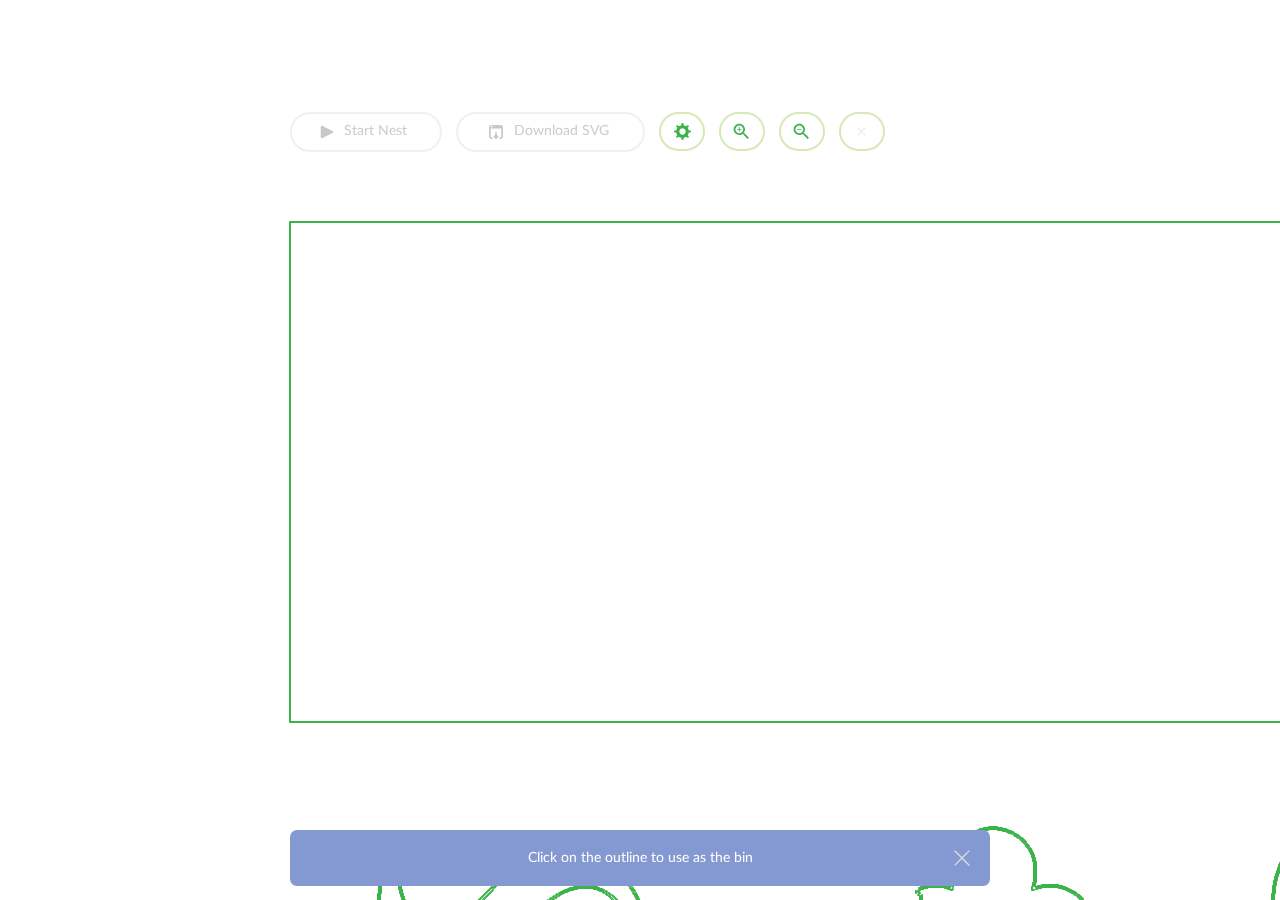
<file: templates/index2.html>
<!DOCTYPE html>
<html itemscope="" itemtype="http://schema.org/WebPage" lang="en">
  <head>
    <link
      rel="shortcut icon"
      href="/favicon32.gif"
      type="image/x-icon"
      sizes="32x32"
    />
    <link
      rel="shortcut icon"
      href="/favicon16.gif"
      type="image/x-icon"
      sizes="16x16"
    />
    <meta name="viewport" content="width=device-width, initial-scale=1" />

    <title>
      SVGnest - Free and Open Source nesting for CNC machines, lasers and plasma
      cutters
    </title>

    <meta
      name="description"
      content="A completely free and open source application for automatic nesting. Comes with advanced features like part-in-part nesting and concave area detection."
    />

    <link
      type="text/css"
      rel="stylesheet"
      media="all"
      href="font/latolatinfonts.css"
    />
    <link rel="stylesheet" type="text/css" href="style.css" />

    <script src="util/pathsegpolyfill.js"></script>
    <script src="util/matrix.js"></script>
    <script src="util/domparser.js"></script>
    <script src="util/clipper.js"></script>
    <script src="util/parallel.js"></script>
    <script src="util/geometryutil.js"></script>
    <script src="util/placementworker.js"></script>
    <script src="svgparser.js"></script>
    <script src="svgnest.js"></script>

    <script src="util/filesaver.js"></script>

    <script>
      // UI-specific stuff, button clicks go here
      function ready(fn) {
        if (document.readyState != "loading") {
          fn();
        } else {
          document.addEventListener("DOMContentLoaded", fn);
        }
      }

      ready(function () {
        function hideSplash() {
          var splash = document.getElementById("splash");
          var svgnest = document.getElementById("svgnest");
          if (splash) {
            splash.remove();
          }
          svgnest.setAttribute("style", "display: block");
        }

        var display = document.getElementById("select");
        var message = document.getElementById("message");

        if (
          !document.createElementNS ||
          !document.createElementNS("http://www.w3.org/2000/svg", "svg")
            .createSVGRect
        ) {
          message.innerHTML = "Your browser does not have SVG support";
          message.className = "error animated bounce";
          return;
        }

        if (!window.SvgNest) {
          message.innerHTML = "Couldn't initialize SVGnest";
          message.className = "error animated bounce";
          return;
        }

        if (!window.File || !window.FileReader) {
          message.innerHTML = "Your browser does not have file upload support";
          message.className = "error animated bounce";
          return;
        }

        if (!window.Worker) {
          message.innerHTML = "Your browser does not have web worker support";
          message.className = "error animated bounce";
          return;
        }

        async function createFile() {
          let response = await fetch("../static/images/output.svg");
          let data = await response.blob();
          let metadata = {
            type: "image/svg",
          };
          return new File([data], "file.svg", metadata);
        }

        createFile().then(
          function (myFile) {
            handleFile(myFile);
          },
          function (error) {
            console.log(error);
          }
        );

        // button clicks
        var start = document.getElementById("start");
        var download = document.getElementById("download");
        var startlabel = document.getElementById("startlabel");

        var config = document.getElementById("config");
        var configbutton = document.getElementById("configbutton");
        var configsave = document.getElementById("configsave");

        var zoomin = document.getElementById("zoominbutton");
        var zoomout = document.getElementById("zoomoutbutton");
        var exit = document.getElementById("exitbutton");

        var isworking = false;

        start.onclick = function () {
          if (this.className == "button start disabled") {
            return false;
          }
          iterations = 0;
          if (isworking) {
            stopnest();
          } else {
            startnest();
          }

          display.className = "disabled";
          document
            .getElementById("info_time")
            .setAttribute("style", "display: none");
        };

        function startnest() {
          SvgNest.start(progress, renderSvg);
          startlabel.innerHTML = "Stop Nest";
          start.className = "button spinner";
          configbutton.className = "button config disabled";
          config.className = "";
          zoomin.className = "button zoomin disabled";
          zoomout.className = "button zoomout disabled";

          var svg = document.querySelector("#select svg");
          if (svg) {
            svg.removeAttribute("style");
          }

          isworking = true;
        }

        function stopnest() {
          SvgNest.stop();
          startlabel.innerHTML = "Start Nest";
          start.className = "button start";
          configbutton.className = "button config";

          isworking = false;
        }

        // config
        var configvisible = false;
        configbutton.onclick = function () {
          if (this.className == "button config disabled") {
            return false;
          }
          if (!configvisible) {
            config.className = "active";
            configbutton.className = "button close";
          } else {
            config.className = "";
            configbutton.className = "button config";
          }
          configvisible = !configvisible;

          return false;
        };

        configsave.onclick = function () {
          var c = {};
          var inputs = document.querySelectorAll("#config input");
          for (var i = 0; i < inputs.length; i++) {
            var key = inputs[i].getAttribute("data-config");
            if (inputs[i].getAttribute("type") == "text") {
              c[key] = inputs[i].value;
            } else if (inputs[i].getAttribute("type") == "checkbox") {
              c[key] = inputs[i].checked;
            }
          }

          window.SvgNest.config(c);

          // new configs will invalidate current nest
          if (isworking) {
            stopnest();
          }
          configvisible = false;
          config.className = "";
          return false;
        };

        download.onclick = function () {
          if (download.className == "button download disabled") {
            return false;
          }

          var bins = document.getElementById("bins");

          if (bins.children.length == 0) {
            message.innerHTML = "No SVG to export";
            message.className = "error animated bounce";
            return;
          }

          var svg;
          svg = display.querySelector("svg");

          if (!svg) {
            svg = document.createElementNS("http://www.w3.org/2000/svg", "svg");
          }

          svg = svg.cloneNode(false);

          // maintain stroke, fill etc of input
          if (SvgNest.style) {
            svg.appendChild(SvgNest.style);
          }

          var binHeight = parseInt(bins.children[0].getAttribute("height"));

          for (var i = 0; i < bins.children.length; i++) {
            var b = bins.children[i];
            var group = document.createElementNS(
              "http://www.w3.org/2000/svg",
              "g"
            );
            group.setAttribute(
              "transform",
              "translate(0 " + binHeight * 1.1 * i + ")"
            );
            for (var j = 0; j < b.children.length; j++) {
              group.appendChild(b.children[j].cloneNode(true));
            }

            svg.appendChild(group);
          }

          var output;
          if (typeof XMLSerializer != "undefined") {
            output = new XMLSerializer().serializeToString(svg);
          } else {
            output = svg.outerHTML;
          }

          var blob = new Blob([output], {
            type: "image/svg+xml;charset=utf-8",
          });
          saveAs(blob, "SVGnest-output.svg");
        };

        var zoomlevel = 1.0;

        zoomin.onclick = function () {
          if (this.className == "button zoomin disabled") {
            return false;
          }
          zoomlevel *= 1.2;
          var svg = document.querySelector("#select svg");
          if (svg) {
            svg.setAttribute(
              "style",
              "transform-origin: top left; transform:scale(" +
                zoomlevel +
                "); -webkit-transform:scale(" +
                zoomlevel +
                "); -moz-transform:scale(" +
                zoomlevel +
                "); -ms-transform:scale(" +
                zoomlevel +
                "); -o-transform:scale(" +
                zoomlevel +
                ");"
            );
          }
        };

        zoomout.onclick = function () {
          if (this.className == "button zoomout disabled") {
            return false;
          }
          zoomlevel *= 0.8;
          if (zoomlevel < 0.02) {
            zoomlevel = 0.02;
          }
          var svg = document.querySelector("#select svg");
          if (svg) {
            svg.setAttribute(
              "style",
              "transform-origin: top left; transform:scale(" +
                zoomlevel +
                "); -webkit-transform:scale(" +
                zoomlevel +
                "); -moz-transform:scale(" +
                zoomlevel +
                "); -ms-transform:scale(" +
                zoomlevel +
                "); -o-transform:scale(" +
                zoomlevel +
                ");"
            );
          }
        };

        exit.onclick = function () {
          location.reload();
        };

        function handleFile(file) {
          if (!file) {
            return;
          }

          if (
            !file.type ||
            (file.type.search("svg") < 0 &&
              file.type.search("xml") < 0 &&
              file.type.search("text") < 0)
          ) {
            message.innerHTML = "Only SVG files allowed";
            message.className = "error animated bounce";
            return;
          }

          var reader = new FileReader();
          var input = this;
          reader.onload = function (e) {
            input.value = null;

            if (reader.result) {
              try {
                var svg = window.SvgNest.parsesvg(reader.result);
                {
                  var wholeSVG = document.createElementNS(
                    "http://www.w3.org/2000/svg",
                    "svg"
                  );
                  // Copy relevant scaling info
                  wholeSVG.setAttribute("width", svg.getAttribute("width"));
                  wholeSVG.setAttribute("height", svg.getAttribute("height"));
                  wholeSVG.setAttribute("viewBox", svg.getAttribute("viewBox"));
                  var rect = document.createElementNS(
                    wholeSVG.namespaceURI,
                    "rect"
                  );
                  rect.setAttribute("x", wholeSVG.viewBox.baseVal.x);
                  rect.setAttribute("y", wholeSVG.viewBox.baseVal.x);
                  rect.setAttribute("width", wholeSVG.viewBox.baseVal.width);
                  rect.setAttribute("height", wholeSVG.viewBox.baseVal.height);
                  rect.setAttribute("class", "fullRect");
                  wholeSVG.appendChild(rect);
                }
                display.innerHTML = "";
                display.appendChild(wholeSVG); // As a default bin in background
                display.appendChild(svg);
              } catch (e) {
                message.innerHTML = e;
                message.className = "error animated bounce";
                return;
              }

              hideSplash();
              message.innerHTML = "Click on the outline to use as the bin";
              message.className = "active animated bounce";
              start.className = "button start disabled";

              attachSvgListeners(svg);
              attachSvgListeners(wholeSVG);
            }
          };

          reader.readAsText(file);
        }

        function attachSvgListeners(svg) {
          // attach event listeners
          for (var i = 0; i < svg.childNodes.length; i++) {
            var node = svg.childNodes[i];
            if (node.nodeType == 1) {
              node.onclick = function () {
                if (display.className == "disabled") {
                  return;
                }
                var currentbin = document.querySelector("#select .active");
                if (currentbin) {
                  var className = currentbin
                    .getAttribute("class")
                    .replace("active", "")
                    .trim();
                  if (!className) currentbin.removeAttribute("class");
                  else currentbin.setAttribute("class", className);
                }

                window.SvgNest.setbin(this);
                this.setAttribute(
                  "class",
                  (this.getAttribute("class")
                    ? this.getAttribute("class") + " "
                    : "") + "active"
                );

                start.className = "button start animated bounce";
                message.className = "";
              };
            }
          }
        }

        var prevpercent = 0;
        var startTime = null;

        function progress(percent) {
          var transition =
            percent > prevpercent ? "; transition: width 0.1s" : "";
          document
            .getElementById("info_progress")
            .setAttribute(
              "style",
              "width: " + Math.round(percent * 100) + "% " + transition
            );
          document
            .getElementById("info")
            .setAttribute("style", "display: block");

          prevpercent = percent;

          var now = new Date().getTime();
          if (startTime && now) {
            var diff = now - startTime;
            // show a time estimate for long-running placements
            var estimate = (diff / percent) * (1 - percent);
            document.getElementById("info_time").innerHTML =
              millisecondsToStr(estimate) + " remaining";

            if (
              diff > 5000 &&
              percent < 0.3 &&
              percent > 0.02 &&
              estimate > 10000
            ) {
              document
                .getElementById("info_time")
                .setAttribute("style", "display: block");
            }
          }

          if (percent > 0.95 || percent < 0.02) {
            document
              .getElementById("info_time")
              .setAttribute("style", "display: none");
          }
          if (percent < 0.02) {
            startTime = new Date().getTime();
          }
        }

        var iterations = 0;

        function renderSvg(svglist, efficiency, placed, total) {
          iterations++;
          document.getElementById("info_iterations").innerHTML = iterations;

          if (!svglist || svglist.length == 0) {
            return;
          }
          var bins = document.getElementById("bins");
          bins.innerHTML = "";

          for (var i = 0; i < svglist.length; i++) {
            if (svglist.length > 2) {
              svglist[i].setAttribute("class", "grid");
            }
            bins.appendChild(svglist[i]);
          }

          if (efficiency || efficiency === 0) {
            document.getElementById("info_efficiency").innerHTML = Math.round(
              efficiency * 100
            );
          }

          document.getElementById("info_placed").innerHTML =
            placed + "/" + total;

          document
            .getElementById("info_placement")
            .setAttribute("style", "display: block");
          display.setAttribute("style", "display: none");
          download.className = "button download animated bounce";
        }

        message.onclick = function (e) {
          this.className = "";
        };

        function millisecondsToStr(milliseconds) {
          function numberEnding(number) {
            return number > 1 ? "s" : "";
          }

          var temp = Math.floor(milliseconds / 1000);
          var years = Math.floor(temp / 31536000);
          if (years) {
            return years + " year" + numberEnding(years);
          }
          var days = Math.floor((temp %= 31536000) / 86400);
          if (days) {
            return days + " day" + numberEnding(days);
          }
          var hours = Math.floor((temp %= 86400) / 3600);
          if (hours) {
            return hours + " hour" + numberEnding(hours);
          }
          var minutes = Math.floor((temp %= 3600) / 60);
          if (minutes) {
            return minutes + " minute" + numberEnding(minutes);
          }
          var seconds = temp % 60;
          if (seconds) {
            return seconds + " second" + numberEnding(seconds);
          }
          return "less than a second";
        }
      });
    </script>
  </head>
  <body>
    <div id="splash">
      <!-- a small splash page that explains what this thing is -->
      <img src="img/logo.svg" alt="SVGnest" class="logo" />
      <h1 class="title">SVGnest</h1>
      <em class="subscript">Open Source nesting</em>
    </div>

    <div id="svgnest">
      <div id="controls">
        <ul class="nav">
          <li class="button start disabled" id="start">
            <span id="startlabel">Start Nest</span>
          </li>
          <li class="button download disabled" id="download">Download SVG</li>
          <li class="button config" id="configbutton"></li>
          <li class="button zoomin" id="zoominbutton"></li>
          <li class="button zoomout" id="zoomoutbutton"></li>
          <li class="button exit" id="exitbutton"></li>
        </ul>

        <div id="config">
          <div id="configwrapper">
            <input type="text" value="0" data-config="spacing" />
            <h3>Space between parts</h3>
            <span
              class="tooltip"
              title="The space between parts in SVG units (conversion depends on exporting software but usually 1 SVG unit = 1px = 1/72 inches = 0.3527777~ mm)"
              >?</span
            >

            <input type="text" value="0.3" data-config="curveTolerance" />
            <h3>Curve tolerance</h3>
            <span
              class="tooltip"
              title="The maximum error allowed when converting Beziers and arcs to line segments. In SVG units. Smaller tolerances will take longer to compute"
              >?</span
            >

            <input type="text" value="4" data-config="rotations" />
            <h3>Part rotations</h3>
            <span
              class="tooltip"
              title="Number of rotations to consider when inserting a part. Larger rotations will take longer to compute, and may also take longer to converge to a good solution"
              >?</span
            >

            <input type="text" value="10" data-config="populationSize" />
            <h3>GA population</h3>
            <span
              class="tooltip"
              title="The number of solutions in the Genetic Algorithm population. Larger populations will converge slower but may result in better solutions in the long run"
              >?</span
            >

            <input type="text" value="10" data-config="mutationRate" />
            <h3>GA mutation rate</h3>
            <span
              class="tooltip"
              title="Mutation rate (in percent) at each generation of the Genetic Algorithm. A 100% mutation rate is equivalent to random sampling"
              >?</span
            >

            <input type="checkbox" class="checkbox" data-config="useHoles" />
            <h3>Part in Part</h3>
            <span
              class="tooltip"
              title="Place parts in the holes of other parts. This will take much longer to compute "
              >?</span
            >

            <input
              type="checkbox"
              class="checkbox"
              data-config="exploreConcave"
            />
            <h3>Explore concave areas</h3>
            <span
              class="tooltip"
              title="Try to solve for enclosed concave areas (eg. a jigsaw puzzle piece) This will take much longer to compute "
              >?</span
            >

            <a href="#" class="button" id="configsave">Save Settings</a>
          </div>
        </div>
      </div>

      <div class="sidebar">
        <div id="info">
          <h2 id="info_time"></h2>
          <div class="progress">
            <div class="progress_inner" id="info_progress"></div>
          </div>
          <span class="subscript">Placement progress</span>

          <div id="info_placement">
            <div class="column left">
              <h1 class="label">
                <span id="info_efficiency"></span><sup>%</sup>
              </h1>
              <span class="subscript">Material Utilization</span>
            </div>

            <div class="column right">
              <h1 class="label" id="info_iterations"></h1>
              <span class="subscript">Iterations</span>
            </div>

            <div class="column left">
              <h1 class="label"><span id="info_placed"></span></h1>
              <span class="subscript">Parts placed</span>
            </div>
          </div>
        </div>
      </div>

      <div id="select"></div>
      <div id="bins"></div>
    </div>

    <div id="messagewrapper">
      <div id="message"></div>
    </div>
  </body>
</html>
</file>
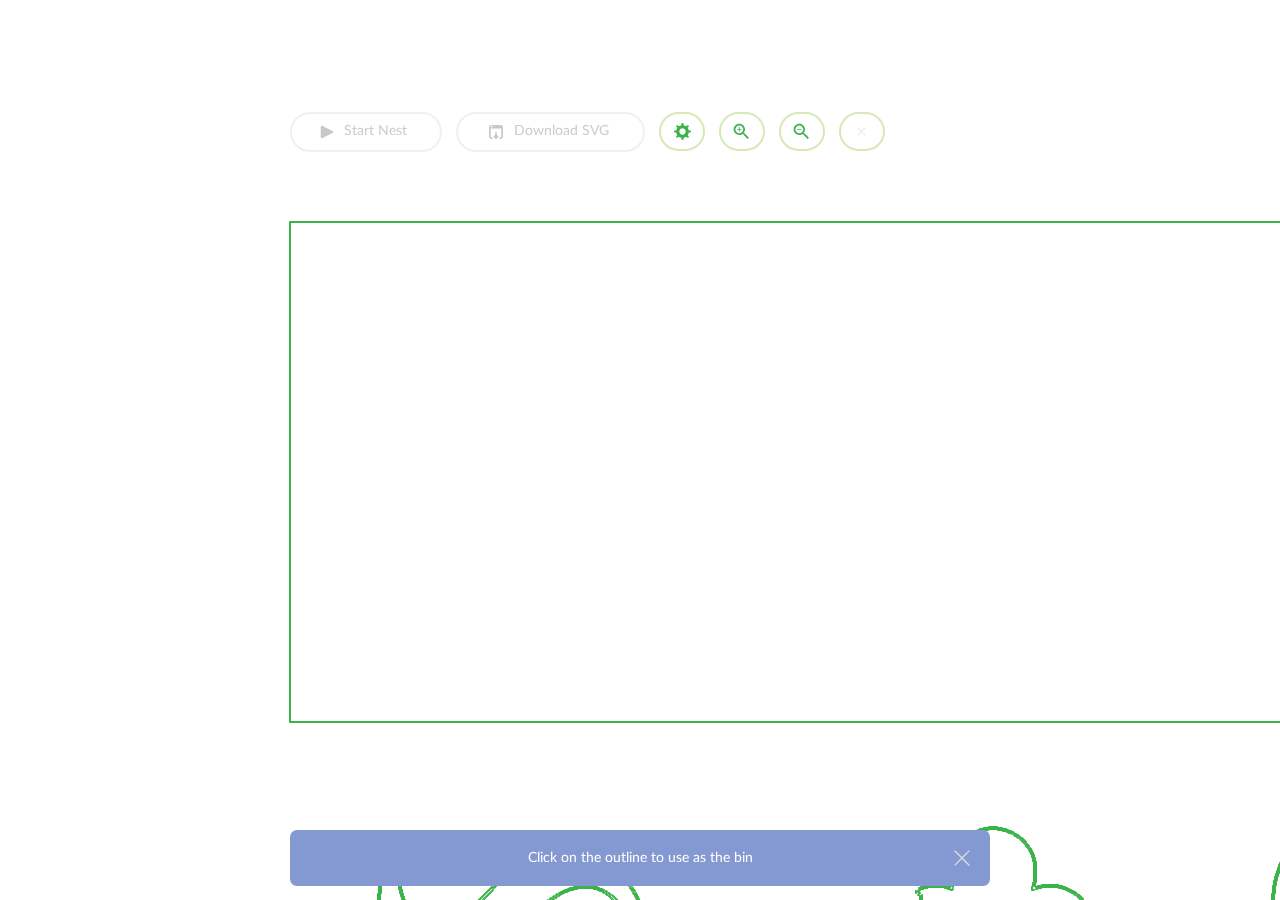
<file: templates/svgnest_index.html>
<!DOCTYPE html>
<html itemscope="" itemtype="http://schema.org/WebPage" lang="en">
  <head>
    <link
      rel="shortcut icon"
      href="../static/favicon32.gif"
      type="image/x-icon"
      sizes="32x32"
    />
    <link
      rel="shortcut icon"
      href="../static/favicon16.gif"
      type="image/x-icon"
      sizes="16x16"
    />
    <meta name="viewport" content="width=device-width, initial-scale=1" />

    <title>
      SVGnest - Free and Open Source nesting for CNC machines, lasers and plasma
      cutters
    </title>

    <meta
      name="description"
      content="A completely free and open source application for automatic nesting. Comes with advanced features like part-in-part nesting and concave area detection."
    />

    <link
      type="text/css"
      rel="stylesheet"
      media="all"
      href="../static/font/latolatinfonts.css"
    />
    <link rel="stylesheet" type="text/css" href="../static/style.css" />

    <script src="../static/util/pathsegpolyfill.js"></script>
    <script src="../static/util/matrix.js"></script>
    <script src="../static/util/domparser.js"></script>
    <script src="../static/util/clipper.js"></script>
    <script src="../static/util/parallel.js"></script>
    <script src="../static/util/geometryutil.js"></script>
    <script src="../static/util/placementworker.js"></script>
    <script src="../static/svgparser.js"></script>
    <script src="../static/svgnest.js"></script>

    <script src="../static/util/filesaver.js"></script>

    <script>
      // UI-specific stuff, button clicks go here
      function ready(fn) {
        if (document.readyState != "loading") {
          fn();
        } else {
          document.addEventListener("DOMContentLoaded", fn);
        }
      }

      ready(function () {
        function hideSplash() {
          var splash = document.getElementById("splash");
          var svgnest = document.getElementById("svgnest");
          if (splash) {
            splash.remove();
          }
          svgnest.setAttribute("style", "display: block");
        }

        var display = document.getElementById("select");
        var message = document.getElementById("message");

        if (
          !document.createElementNS ||
          !document.createElementNS("http://www.w3.org/2000/svg", "svg")
            .createSVGRect
        ) {
          message.innerHTML = "Your browser does not have SVG support";
          message.className = "error animated bounce";
          return;
        }

        if (!window.SvgNest) {
          message.innerHTML = "Couldn't initialize SVGnest";
          message.className = "error animated bounce";
          return;
        }

        if (!window.File || !window.FileReader) {
          message.innerHTML = "Your browser does not have file upload support";
          message.className = "error animated bounce";
          return;
        }

        if (!window.Worker) {
          message.innerHTML = "Your browser does not have web worker support";
          message.className = "error animated bounce";
          return;
        }

        async function createFile() {
          let response = await fetch("../static/images/output.svg");
          let data = await response.blob();
          let metadata = {
            type: "image/svg",
          };
          return new File([data], "file.svg", metadata);
        }

        createFile().then(
          function (myFile) {
            handleFile(myFile);
          },
          function (error) {
            console.log(error);
          }
        );

        // button clicks
        var start = document.getElementById("start");
        var download = document.getElementById("download");
        var startlabel = document.getElementById("startlabel");

        var config = document.getElementById("config");
        var configbutton = document.getElementById("configbutton");
        var configsave = document.getElementById("configsave");

        var zoomin = document.getElementById("zoominbutton");
        var zoomout = document.getElementById("zoomoutbutton");
        var exit = document.getElementById("exitbutton");

        var isworking = false;

        start.onclick = function () {
          if (this.className == "button start disabled") {
            return false;
          }
          iterations = 0;
          if (isworking) {
            stopnest();
          } else {
            startnest();
          }

          display.className = "disabled";
          document
            .getElementById("info_time")
            .setAttribute("style", "display: none");
        };

        function startnest() {
          SvgNest.start(progress, renderSvg);
          startlabel.innerHTML = "Stop Nest";
          start.className = "button spinner";
          configbutton.className = "button config disabled";
          config.className = "";
          zoomin.className = "button zoomin disabled";
          zoomout.className = "button zoomout disabled";

          var svg = document.querySelector("#select svg");
          if (svg) {
            svg.removeAttribute("style");
          }

          isworking = true;
        }

        function stopnest() {
          SvgNest.stop();
          startlabel.innerHTML = "Start Nest";
          start.className = "button start";
          configbutton.className = "button config";

          isworking = false;
        }

        // config
        var configvisible = false;
        configbutton.onclick = function () {
          if (this.className == "button config disabled") {
            return false;
          }
          if (!configvisible) {
            config.className = "active";
            configbutton.className = "button close";
          } else {
            config.className = "";
            configbutton.className = "button config";
          }
          configvisible = !configvisible;

          return false;
        };

        configsave.onclick = function () {
          var c = {};
          var inputs = document.querySelectorAll("#config input");
          for (var i = 0; i < inputs.length; i++) {
            var key = inputs[i].getAttribute("data-config");
            if (inputs[i].getAttribute("type") == "text") {
              c[key] = inputs[i].value;
            } else if (inputs[i].getAttribute("type") == "checkbox") {
              c[key] = inputs[i].checked;
            }
          }

          window.SvgNest.config(c);

          // new configs will invalidate current nest
          if (isworking) {
            stopnest();
          }
          configvisible = false;
          config.className = "";
          return false;
        };

        download.onclick = function () {
          if (download.className == "button download disabled") {
            return false;
          }

          var bins = document.getElementById("bins");

          if (bins.children.length == 0) {
            message.innerHTML = "No SVG to export";
            message.className = "error animated bounce";
            return;
          }

          var svg;
          svg = display.querySelector("svg");

          if (!svg) {
            svg = document.createElementNS("http://www.w3.org/2000/svg", "svg");
          }

          svg = svg.cloneNode(false);

          // maintain stroke, fill etc of input
          if (SvgNest.style) {
            svg.appendChild(SvgNest.style);
          }

          var binHeight = parseInt(bins.children[0].getAttribute("height"));

          for (var i = 0; i < bins.children.length; i++) {
            var b = bins.children[i];
            var group = document.createElementNS(
              "http://www.w3.org/2000/svg",
              "g"
            );
            group.setAttribute(
              "transform",
              "translate(0 " + binHeight * 1.1 * i + ")"
            );
            for (var j = 0; j < b.children.length; j++) {
              group.appendChild(b.children[j].cloneNode(true));
            }

            svg.appendChild(group);
          }

          var output;
          if (typeof XMLSerializer != "undefined") {
            output = new XMLSerializer().serializeToString(svg);
          } else {
            output = svg.outerHTML;
          }

          var blob = new Blob([output], {
            type: "image/svg+xml;charset=utf-8",
          });
          saveAs(blob, "SVGnest-output.svg");
        };

        var zoomlevel = 1.0;

        zoomin.onclick = function () {
          if (this.className == "button zoomin disabled") {
            return false;
          }
          zoomlevel *= 1.2;
          var svg = document.querySelector("#select svg");
          if (svg) {
            svg.setAttribute(
              "style",
              "transform-origin: top left; transform:scale(" +
                zoomlevel +
                "); -webkit-transform:scale(" +
                zoomlevel +
                "); -moz-transform:scale(" +
                zoomlevel +
                "); -ms-transform:scale(" +
                zoomlevel +
                "); -o-transform:scale(" +
                zoomlevel +
                ");"
            );
          }
        };

        zoomout.onclick = function () {
          if (this.className == "button zoomout disabled") {
            return false;
          }
          zoomlevel *= 0.8;
          if (zoomlevel < 0.02) {
            zoomlevel = 0.02;
          }
          var svg = document.querySelector("#select svg");
          if (svg) {
            svg.setAttribute(
              "style",
              "transform-origin: top left; transform:scale(" +
                zoomlevel +
                "); -webkit-transform:scale(" +
                zoomlevel +
                "); -moz-transform:scale(" +
                zoomlevel +
                "); -ms-transform:scale(" +
                zoomlevel +
                "); -o-transform:scale(" +
                zoomlevel +
                ");"
            );
          }
        };

        exit.onclick = function () {
          location.reload();
        };

        function handleFile(file) {
          if (!file) {
            return;
          }

          if (
            !file.type ||
            (file.type.search("svg") < 0 &&
              file.type.search("xml") < 0 &&
              file.type.search("text") < 0)
          ) {
            message.innerHTML = "Only SVG files allowed";
            message.className = "error animated bounce";
            return;
          }

          var reader = new FileReader();
          var input = this;
          reader.onload = function (e) {
            input.value = null;

            if (reader.result) {
              try {
                var svg = window.SvgNest.parsesvg(reader.result);
                {
                  var wholeSVG = document.createElementNS(
                    "http://www.w3.org/2000/svg",
                    "svg"
                  );
                  // Copy relevant scaling info
                  wholeSVG.setAttribute("width", svg.getAttribute("width"));
                  wholeSVG.setAttribute("height", svg.getAttribute("height"));
                  wholeSVG.setAttribute("viewBox", svg.getAttribute("viewBox"));
                  var rect = document.createElementNS(
                    wholeSVG.namespaceURI,
                    "rect"
                  );
                  rect.setAttribute("x", wholeSVG.viewBox.baseVal.x);
                  rect.setAttribute("y", wholeSVG.viewBox.baseVal.x);
                  rect.setAttribute("width", wholeSVG.viewBox.baseVal.width);
                  rect.setAttribute("height", wholeSVG.viewBox.baseVal.height);
                  rect.setAttribute("class", "fullRect");
                  wholeSVG.appendChild(rect);
                }
                display.innerHTML = "";
                display.appendChild(wholeSVG); // As a default bin in background
                display.appendChild(svg);
              } catch (e) {
                message.innerHTML = e;
                message.className = "error animated bounce";
                return;
              }

              hideSplash();
              message.innerHTML = "Click on the outline to use as the bin";
              message.className = "active animated bounce";
              start.className = "button start disabled";

              attachSvgListeners(svg);
              attachSvgListeners(wholeSVG);
            }
          };

          reader.readAsText(file);
        }

        function attachSvgListeners(svg) {
          // attach event listeners
          for (var i = 0; i < svg.childNodes.length; i++) {
            var node = svg.childNodes[i];
            if (node.nodeType == 1) {
              node.onclick = function () {
                if (display.className == "disabled") {
                  return;
                }
                var currentbin = document.querySelector("#select .active");
                if (currentbin) {
                  var className = currentbin
                    .getAttribute("class")
                    .replace("active", "")
                    .trim();
                  if (!className) currentbin.removeAttribute("class");
                  else currentbin.setAttribute("class", className);
                }

                window.SvgNest.setbin(this);
                this.setAttribute(
                  "class",
                  (this.getAttribute("class")
                    ? this.getAttribute("class") + " "
                    : "") + "active"
                );

                start.className = "button start animated bounce";
                message.className = "";
              };
            }
          }
        }

        var prevpercent = 0;
        var startTime = null;

        function progress(percent) {
          var transition =
            percent > prevpercent ? "; transition: width 0.1s" : "";
          document
            .getElementById("info_progress")
            .setAttribute(
              "style",
              "width: " + Math.round(percent * 100) + "% " + transition
            );
          document
            .getElementById("info")
            .setAttribute("style", "display: block");

          prevpercent = percent;

          var now = new Date().getTime();
          if (startTime && now) {
            var diff = now - startTime;
            // show a time estimate for long-running placements
            var estimate = (diff / percent) * (1 - percent);
            document.getElementById("info_time").innerHTML =
              millisecondsToStr(estimate) + " remaining";

            if (
              diff > 5000 &&
              percent < 0.3 &&
              percent > 0.02 &&
              estimate > 10000
            ) {
              document
                .getElementById("info_time")
                .setAttribute("style", "display: block");
            }
          }

          if (percent > 0.95 || percent < 0.02) {
            document
              .getElementById("info_time")
              .setAttribute("style", "display: none");
          }
          if (percent < 0.02) {
            startTime = new Date().getTime();
          }
        }

        var iterations = 0;

        function renderSvg(svglist, efficiency, placed, total) {
          iterations++;
          document.getElementById("info_iterations").innerHTML = iterations;

          if (!svglist || svglist.length == 0) {
            return;
          }
          var bins = document.getElementById("bins");
          bins.innerHTML = "";

          for (var i = 0; i < svglist.length; i++) {
            if (svglist.length > 2) {
              svglist[i].setAttribute("class", "grid");
            }
            bins.appendChild(svglist[i]);
          }

          if (efficiency || efficiency === 0) {
            document.getElementById("info_efficiency").innerHTML = Math.round(
              efficiency * 100
            );
          }

          document.getElementById("info_placed").innerHTML =
            placed + "/" + total;

          document
            .getElementById("info_placement")
            .setAttribute("style", "display: block");
          display.setAttribute("style", "display: none");
          download.className = "button download animated bounce";
        }

        message.onclick = function (e) {
          this.className = "";
        };

        function millisecondsToStr(milliseconds) {
          function numberEnding(number) {
            return number > 1 ? "s" : "";
          }

          var temp = Math.floor(milliseconds / 1000);
          var years = Math.floor(temp / 31536000);
          if (years) {
            return years + " year" + numberEnding(years);
          }
          var days = Math.floor((temp %= 31536000) / 86400);
          if (days) {
            return days + " day" + numberEnding(days);
          }
          var hours = Math.floor((temp %= 86400) / 3600);
          if (hours) {
            return hours + " hour" + numberEnding(hours);
          }
          var minutes = Math.floor((temp %= 3600) / 60);
          if (minutes) {
            return minutes + " minute" + numberEnding(minutes);
          }
          var seconds = temp % 60;
          if (seconds) {
            return seconds + " second" + numberEnding(seconds);
          }
          return "less than a second";
        }
      });
    </script>
  </head>
  <body>
    <div id="splash">
      <!-- a small splash page that explains what this thing is -->
      <img src="../static/img/logo.svg" alt="SVGnest" class="logo" />
      <h1 class="title">SVGnest</h1>
      <em class="subscript">Open Source nesting</em>
    </div>

    <div id="svgnest">
      <div id="controls">
        <ul class="nav">
          <li class="button start disabled" id="start">
            <span id="startlabel">Start Nest</span>
          </li>
          <li class="button download disabled" id="download">Download SVG</li>
          <li class="button config" id="configbutton"></li>
          <li class="button zoomin" id="zoominbutton"></li>
          <li class="button zoomout" id="zoomoutbutton"></li>
          <li class="button exit" id="exitbutton"></li>
        </ul>

        <div id="config">
          <div id="configwrapper">
            <input type="text" value="0" data-config="spacing" />
            <h3>Space between parts</h3>
            <span
              class="tooltip"
              title="The space between parts in SVG units (conversion depends on exporting software but usually 1 SVG unit = 1px = 1/72 inches = 0.3527777~ mm)"
              >?</span
            >

            <input type="text" value="0.3" data-config="curveTolerance" />
            <h3>Curve tolerance</h3>
            <span
              class="tooltip"
              title="The maximum error allowed when converting Beziers and arcs to line segments. In SVG units. Smaller tolerances will take longer to compute"
              >?</span
            >

            <input type="text" value="4" data-config="rotations" />
            <h3>Part rotations</h3>
            <span
              class="tooltip"
              title="Number of rotations to consider when inserting a part. Larger rotations will take longer to compute, and may also take longer to converge to a good solution"
              >?</span
            >

            <input type="text" value="10" data-config="populationSize" />
            <h3>GA population</h3>
            <span
              class="tooltip"
              title="The number of solutions in the Genetic Algorithm population. Larger populations will converge slower but may result in better solutions in the long run"
              >?</span
            >

            <input type="text" value="10" data-config="mutationRate" />
            <h3>GA mutation rate</h3>
            <span
              class="tooltip"
              title="Mutation rate (in percent) at each generation of the Genetic Algorithm. A 100% mutation rate is equivalent to random sampling"
              >?</span
            >

            <input type="checkbox" class="checkbox" data-config="useHoles" />
            <h3>Part in Part</h3>
            <span
              class="tooltip"
              title="Place parts in the holes of other parts. This will take much longer to compute "
              >?</span
            >

            <input
              type="checkbox"
              class="checkbox"
              data-config="exploreConcave"
            />
            <h3>Explore concave areas</h3>
            <span
              class="tooltip"
              title="Try to solve for enclosed concave areas (eg. a jigsaw puzzle piece) This will take much longer to compute "
              >?</span
            >

            <a href="#" class="button" id="configsave">Save Settings</a>
          </div>
        </div>
      </div>

      <div class="sidebar">
        <div id="info">
          <h2 id="info_time"></h2>
          <div class="progress">
            <div class="progress_inner" id="info_progress"></div>
          </div>
          <span class="subscript">Placement progress</span>

          <div id="info_placement">
            <div class="column left">
              <h1 class="label">
                <span id="info_efficiency"></span><sup>%</sup>
              </h1>
              <span class="subscript">Material Utilization</span>
            </div>

            <div class="column right">
              <h1 class="label" id="info_iterations"></h1>
              <span class="subscript">Iterations</span>
            </div>

            <div class="column left">
              <h1 class="label"><span id="info_placed"></span></h1>
              <span class="subscript">Parts placed</span>
            </div>
          </div>
        </div>
      </div>

      <div id="select"></div>
      <div id="bins"></div>
    </div>

    <div id="messagewrapper">
      <div id="message"></div>
    </div>
  </body>
</html>
</file>
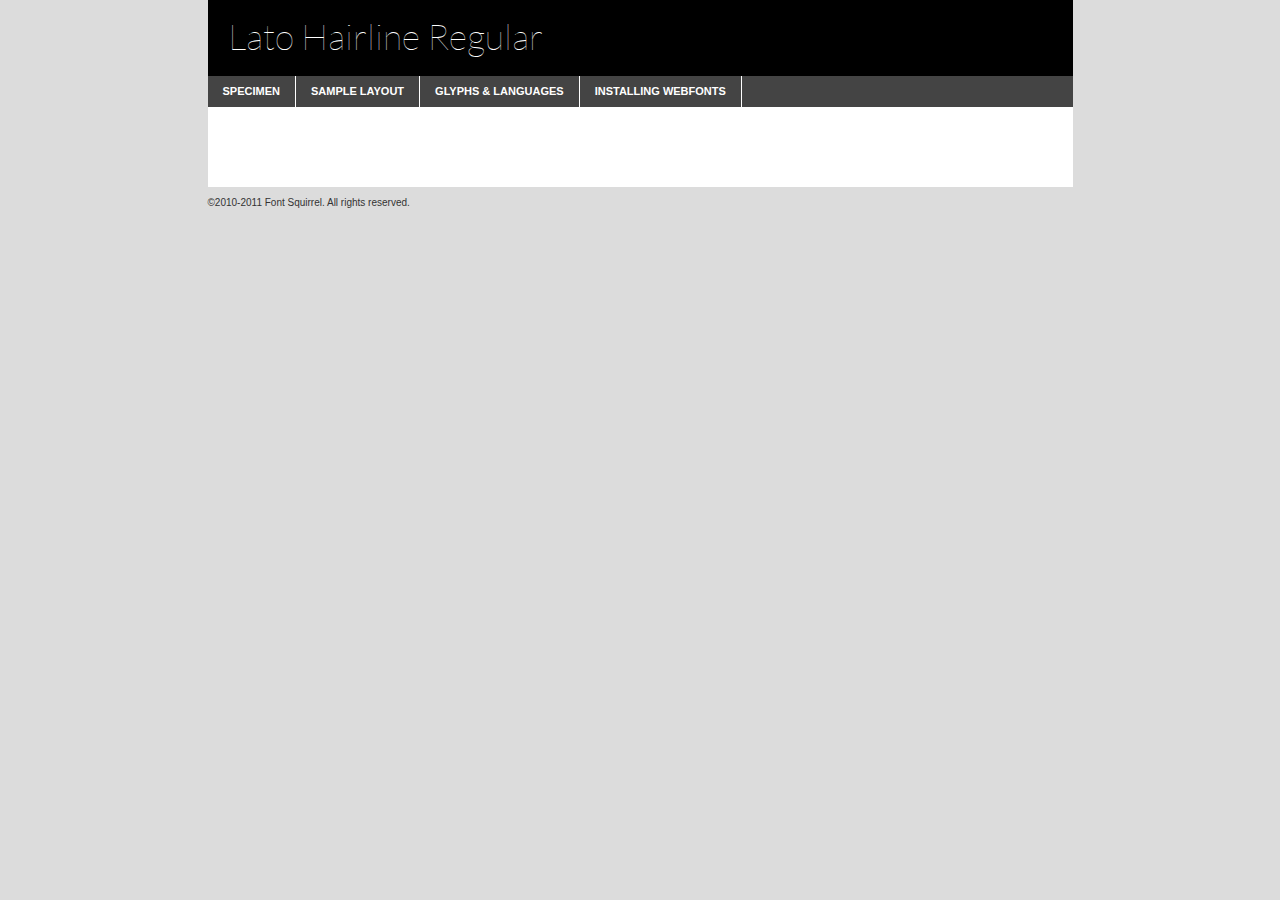
<file: static/font/lato-hai-demo.html>
<!DOCTYPE html PUBLIC "-//W3C//DTD XHTML 1.0 Transitional//EN"
	"http://www.w3.org/TR/xhtml1/DTD/xhtml1-transitional.dtd">

<html xmlns="http://www.w3.org/1999/xhtml" xml:lang="en" lang="en">
<head>
	<meta http-equiv="Content-Type" content="text/html; charset=utf-8" />
	<script src="http://ajax.googleapis.com/ajax/libs/jquery/1.7.2/jquery.min.js" type="text/javascript" charset="utf-8"></script>
	<script src="specimen_files/easytabs.js" type="text/javascript" charset="utf-8"></script>
	<link rel="stylesheet" href="specimen_files/specimen_stylesheet.css" type="text/css" charset="utf-8" />
	<link rel="stylesheet" href="stylesheet.css" type="text/css" charset="utf-8" />

	<style type="text/css">
					body{
				font-family: 'latohairline';
							}
		</style>

	<title>Lato Hairline Regular Specimen</title>
	
	
	<script type="text/javascript" charset="utf-8">
		$(document).ready(function() {
			$('#container').easyTabs({defaultContent:1});
		});
	</script>
</head>

<body>
<div id="container">
	<div id="header">
		Lato Hairline Regular	</div>
	<ul class="tabs">
		<li><a href="#specimen">Specimen</a></li>
		<li><a href="#layout">Sample Layout</a></li>
				<li><a href="#glyphs">Glyphs &amp; Languages</a></li>
		<li><a href="#installing">Installing Webfonts</a></li>
		
	</ul>
	
	<div id="main_content">

		
			<div id="specimen">
		
				<div class="section">
					<div class="grid12 firstcol">
						<div class="huge">AaBb</div>
					</div>
				</div>
		
				<div class="section">
					<div class="glyph_range">A&#x200B;B&#x200b;C&#x200b;D&#x200b;E&#x200b;F&#x200b;G&#x200b;H&#x200b;I&#x200b;J&#x200b;K&#x200b;L&#x200b;M&#x200b;N&#x200b;O&#x200b;P&#x200b;Q&#x200b;R&#x200b;S&#x200b;T&#x200b;U&#x200b;V&#x200b;W&#x200b;X&#x200b;Y&#x200b;Z&#x200b;a&#x200b;b&#x200b;c&#x200b;d&#x200b;e&#x200b;f&#x200b;g&#x200b;h&#x200b;i&#x200b;j&#x200b;k&#x200b;l&#x200b;m&#x200b;n&#x200b;o&#x200b;p&#x200b;q&#x200b;r&#x200b;s&#x200b;t&#x200b;u&#x200b;v&#x200b;w&#x200b;x&#x200b;y&#x200b;z&#x200b;1&#x200b;2&#x200b;3&#x200b;4&#x200b;5&#x200b;6&#x200b;7&#x200b;8&#x200b;9&#x200b;0&#x200b;&amp;&#x200b;.&#x200b;,&#x200b;?&#x200b;!&#x200b;&#64;&#x200b;(&#x200b;)&#x200b;#&#x200b;$&#x200b;%&#x200b;*&#x200b;+&#x200b;-&#x200b;=&#x200b;:&#x200b;;</div>
				</div>
				<div class="section">
					<div class="grid12 firstcol">
						<table class="sample_table">
							<tr><td>10</td><td class="size10">abcdefghijklmnopqrstuvwxyzABCDEFGHIJKLMNOPQRSTUVWXYZ0123456789abcdefghijklmnopqrstuvwxyzABCDEFGHIJKLMNOPQRSTUVWXYZ0123456789abcdefghijklmnopqrstuvwxyzABCDEFGHIJKLMNOPQRSTUVWXYZ</td></tr>
							<tr><td>11</td><td class="size11">abcdefghijklmnopqrstuvwxyzABCDEFGHIJKLMNOPQRSTUVWXYZ0123456789abcdefghijklmnopqrstuvwxyzABCDEFGHIJKLMNOPQRSTUVWXYZ0123456789abcdefghijklmnopqrstuvwxyzABCDEFGHIJKLMNOPQRSTUVWXYZ</td></tr>
							<tr><td>12</td><td class="size12">abcdefghijklmnopqrstuvwxyzABCDEFGHIJKLMNOPQRSTUVWXYZ0123456789abcdefghijklmnopqrstuvwxyzABCDEFGHIJKLMNOPQRSTUVWXYZ0123456789abcdefghijklmnopqrstuvwxyzABCDEFGHIJKLMNOPQRSTUVWXYZ</td></tr>
							<tr><td>13</td><td class="size13">abcdefghijklmnopqrstuvwxyzABCDEFGHIJKLMNOPQRSTUVWXYZ0123456789abcdefghijklmnopqrstuvwxyzABCDEFGHIJKLMNOPQRSTUVWXYZ0123456789abcdefghijklmnopqrstuvwxyzABCDEFGHIJKLMNOPQRSTUVWXYZ</td></tr>
							<tr><td>14</td><td class="size14">abcdefghijklmnopqrstuvwxyzABCDEFGHIJKLMNOPQRSTUVWXYZ0123456789abcdefghijklmnopqrstuvwxyzABCDEFGHIJKLMNOPQRSTUVWXYZ0123456789abcdefghijklmnopqrstuvwxyzABCDEFGHIJKLMNOPQRSTUVWXYZ</td></tr>
							<tr><td>16</td><td class="size16">abcdefghijklmnopqrstuvwxyzABCDEFGHIJKLMNOPQRSTUVWXYZ0123456789abcdefghijklmnopqrstuvwxyzABCDEFGHIJKLMNOPQRSTUVWXYZ</td></tr>
							<tr><td>18</td><td class="size18">abcdefghijklmnopqrstuvwxyzABCDEFGHIJKLMNOPQRSTUVWXYZ0123456789abcdefghijklmnopqrstuvwxyzABCDEFGHIJKLMNOPQRSTUVWXYZ</td></tr>
							<tr><td>20</td><td class="size20">abcdefghijklmnopqrstuvwxyzABCDEFGHIJKLMNOPQRSTUVWXYZ0123456789abcdefghijklmnopqrstuvwxyzABCDEFGHIJKLMNOPQRSTUVWXYZ</td></tr>
							<tr><td>24</td><td class="size24">abcdefghijklmnopqrstuvwxyzABCDEFGHIJKLMNOPQRSTUVWXYZ0123456789abcdefghijklmnopqrstuvwxyzABCDEFGHIJKLMNOPQRSTUVWXYZ</td></tr>
							<tr><td>30</td><td class="size30">abcdefghijklmnopqrstuvwxyzABCDEFGHIJKLMNOPQRSTUVWXYZ0123456789abcdefghijklmnopqrstuvwxyzABCDEFGHIJKLMNOPQRSTUVWXYZ</td></tr>
							<tr><td>36</td><td class="size36">abcdefghijklmnopqrstuvwxyzABCDEFGHIJKLMNOPQRSTUVWXYZ0123456789abcdefghijklmnopqrstuvwxyzABCDEFGHIJKLMNOPQRSTUVWXYZ</td></tr>
							<tr><td>48</td><td class="size48">abcdefghijklmnopqrstuvwxyzABCDEFGHIJKLMNOPQRSTUVWXYZ0123456789abcdefghijklmnopqrstuvwxyzABCDEFGHIJKLMNOPQRSTUVWXYZ</td></tr>
							<tr><td>60</td><td class="size60">abcdefghijklmnopqrstuvwxyzABCDEFGHIJKLMNOPQRSTUVWXYZ0123456789abcdefghijklmnopqrstuvwxyzABCDEFGHIJKLMNOPQRSTUVWXYZ</td></tr>
							<tr><td>72</td><td class="size72">abcdefghijklmnopqrstuvwxyzABCDEFGHIJKLMNOPQRSTUVWXYZ0123456789abcdefghijklmnopqrstuvwxyzABCDEFGHIJKLMNOPQRSTUVWXYZ</td></tr>
							<tr><td>90</td><td class="size90">abcdefghijklmnopqrstuvwxyzABCDEFGHIJKLMNOPQRSTUVWXYZ0123456789abcdefghijklmnopqrstuvwxyzABCDEFGHIJKLMNOPQRSTUVWXYZ</td></tr>
						</table>
				
					</div>
			
				</div>
		
		
		
								<div class="section" id="bodycomparison">


										<div id="xheight">
				<div class="fontbody">&#x25FC;&#x25FC;&#x25FC;&#x25FC;&#x25FC;&#x25FC;&#x25FC;&#x25FC;&#x25FC;&#x25FC;&#x25FC;&#x25FC;&#x25FC;&#x25FC;&#x25FC;&#x25FC;&#x25FC;&#x25FC;&#x25FC;&#x25FC;&#x25FC;&#x25FC;&#x25FC;&#x25FC;&#x25FC;&#x25FC;&#x25FC;&#x25FC;&#x25FC;&#x25FC;&#x25FC;&#x25FC;&#x25FC;&#x25FC;&#x25FC;&#x25FC;&#x25FC;&#x25FC;&#x25FC;&#x25FC;&#x25FC;&#x25FC;&#x25FC;&#x25FC;&#x25FC;&#x25FC;&#x25FC;&#x25FC;&#x25FC;&#x25FC;&#x25FC;&#x25FC;&#x25FC;&#x25FC;&#x25FC;&#x25FC;&#x25FC;&#x25FC;&#x25FC;&#x25FC;&#x25FC;&#x25FC;&#x25FC;&#x25FC;&#x25FC;&#x25FC;&#x25FC;&#x25FC;&#x25FC;&#x25FC;&#x25FC;&#x25FC;&#x25FC;&#x25FC;&#x25FC;&#x25FC;&#x25FC;&#x25FC;&#x25FC;&#x25FC;&#x25FC;&#x25FC;&#x25FC;&#x25FC;&#x25FC;&#x25FC;&#x25FC;&#x25FC;&#x25FC;&#x25FC;&#x25FC;&#x25FC;&#x25FC;&#x25FC;&#x25FC;&#x25FC;&#x25FC;&#x25FC;&#x25FC;body</div><div class="arialbody">body</div><div class="verdanabody">body</div><div class="georgiabody">body</div></div>
										<div class="fontbody" style="z-index:1">
											body<span>Lato Hairline Regular</span>
										</div>
										<div class="arialbody" style="z-index:1">
											body<span>Arial</span>
										</div>
										<div class="verdanabody" style="z-index:1">
											body<span>Verdana</span>
										</div>
										<div class="georgiabody" style="z-index:1">
											body<span>Georgia</span>
										</div>



								</div>
		
		
				<div class="section psample psample_row1" id="">
					
					<div class="grid2 firstcol">
						<p class="size10"><span>10.</span>Aenean lacinia bibendum nulla sed consectetur. Fusce dapibus, tellus ac cursus commodo, tortor mauris condimentum nibh, ut fermentum massa justo sit amet risus. Nullam id dolor id nibh ultricies vehicula ut id elit. Cum sociis natoque penatibus et magnis dis parturient montes, nascetur ridiculus mus. Nulla vitae elit libero, a pharetra augue.</p>
			
					</div>
					<div class="grid3">
						<p class="size11"><span>11.</span>Aenean lacinia bibendum nulla sed consectetur. Fusce dapibus, tellus ac cursus commodo, tortor mauris condimentum nibh, ut fermentum massa justo sit amet risus. Nullam id dolor id nibh ultricies vehicula ut id elit. Cum sociis natoque penatibus et magnis dis parturient montes, nascetur ridiculus mus. Nulla vitae elit libero, a pharetra augue.</p>
			
					</div>
					<div class="grid3">
						<p class="size12"><span>12.</span>Aenean lacinia bibendum nulla sed consectetur. Fusce dapibus, tellus ac cursus commodo, tortor mauris condimentum nibh, ut fermentum massa justo sit amet risus. Nullam id dolor id nibh ultricies vehicula ut id elit. Cum sociis natoque penatibus et magnis dis parturient montes, nascetur ridiculus mus. Nulla vitae elit libero, a pharetra augue.</p>
			
					</div>
					<div class="grid4">
						<p class="size13"><span>13.</span>Aenean lacinia bibendum nulla sed consectetur. Fusce dapibus, tellus ac cursus commodo, tortor mauris condimentum nibh, ut fermentum massa justo sit amet risus. Nullam id dolor id nibh ultricies vehicula ut id elit. Cum sociis natoque penatibus et magnis dis parturient montes, nascetur ridiculus mus. Nulla vitae elit libero, a pharetra augue.</p>
			
					</div>
					<div class="white_blend"></div>
					
				</div>
				<div class="section psample psample_row2" id="">
					<div class="grid3 firstcol">
						<p class="size14"><span>14.</span>Aenean lacinia bibendum nulla sed consectetur. Fusce dapibus, tellus ac cursus commodo, tortor mauris condimentum nibh, ut fermentum massa justo sit amet risus. Nullam id dolor id nibh ultricies vehicula ut id elit. Cum sociis natoque penatibus et magnis dis parturient montes, nascetur ridiculus mus. Nulla vitae elit libero, a pharetra augue.</p>
			
					</div>
					<div class="grid4">
						<p class="size16"><span>16.</span>Aenean lacinia bibendum nulla sed consectetur. Fusce dapibus, tellus ac cursus commodo, tortor mauris condimentum nibh, ut fermentum massa justo sit amet risus. Nullam id dolor id nibh ultricies vehicula ut id elit. Cum sociis natoque penatibus et magnis dis parturient montes, nascetur ridiculus mus. Nulla vitae elit libero, a pharetra augue.</p>
			
					</div>
					<div class="grid5">
						<p class="size18"><span>18.</span>Aenean lacinia bibendum nulla sed consectetur. Fusce dapibus, tellus ac cursus commodo, tortor mauris condimentum nibh, ut fermentum massa justo sit amet risus. Nullam id dolor id nibh ultricies vehicula ut id elit. Cum sociis natoque penatibus et magnis dis parturient montes, nascetur ridiculus mus. Nulla vitae elit libero, a pharetra augue.</p>
			
					</div>

					<div class="white_blend"></div>

				</div>
				
				<div class="section psample psample_row3" id="">
					<div class="grid5 firstcol">
						<p class="size20"><span>20.</span>Aenean lacinia bibendum nulla sed consectetur. Fusce dapibus, tellus ac cursus commodo, tortor mauris condimentum nibh, ut fermentum massa justo sit amet risus. Nullam id dolor id nibh ultricies vehicula ut id elit. Cum sociis natoque penatibus et magnis dis parturient montes, nascetur ridiculus mus. Nulla vitae elit libero, a pharetra augue.</p>
					</div>
					<div class="grid7">
						<p class="size24"><span>24.</span>Aenean lacinia bibendum nulla sed consectetur. Fusce dapibus, tellus ac cursus commodo, tortor mauris condimentum nibh, ut fermentum massa justo sit amet risus. Nullam id dolor id nibh ultricies vehicula ut id elit. Cum sociis natoque penatibus et magnis dis parturient montes, nascetur ridiculus mus. Nulla vitae elit libero, a pharetra augue.</p>
					</div>
					
					<div class="white_blend"></div>
					
				</div>
				
				<div class="section psample psample_row4" id="">
					<div class="grid12 firstcol">
						<p class="size30"><span>30.</span>Aenean lacinia bibendum nulla sed consectetur. Fusce dapibus, tellus ac cursus commodo, tortor mauris condimentum nibh, ut fermentum massa justo sit amet risus. Nullam id dolor id nibh ultricies vehicula ut id elit. Cum sociis natoque penatibus et magnis dis parturient montes, nascetur ridiculus mus. Nulla vitae elit libero, a pharetra augue.</p>
					</div>
					<div class="white_blend"></div>
					
				</div>
				
				
				
				<div class="section psample psample_row1 fullreverse">
					<div class="grid2 firstcol">
						<p class="size10"><span>10.</span>Aenean lacinia bibendum nulla sed consectetur. Fusce dapibus, tellus ac cursus commodo, tortor mauris condimentum nibh, ut fermentum massa justo sit amet risus. Nullam id dolor id nibh ultricies vehicula ut id elit. Cum sociis natoque penatibus et magnis dis parturient montes, nascetur ridiculus mus. Nulla vitae elit libero, a pharetra augue.</p>
			
					</div>
					<div class="grid3">
						<p class="size11"><span>11.</span>Aenean lacinia bibendum nulla sed consectetur. Fusce dapibus, tellus ac cursus commodo, tortor mauris condimentum nibh, ut fermentum massa justo sit amet risus. Nullam id dolor id nibh ultricies vehicula ut id elit. Cum sociis natoque penatibus et magnis dis parturient montes, nascetur ridiculus mus. Nulla vitae elit libero, a pharetra augue.</p>
			
					</div>
					<div class="grid3">
						<p class="size12"><span>12.</span>Aenean lacinia bibendum nulla sed consectetur. Fusce dapibus, tellus ac cursus commodo, tortor mauris condimentum nibh, ut fermentum massa justo sit amet risus. Nullam id dolor id nibh ultricies vehicula ut id elit. Cum sociis natoque penatibus et magnis dis parturient montes, nascetur ridiculus mus. Nulla vitae elit libero, a pharetra augue.</p>
			
					</div>
					<div class="grid4">
						<p class="size13"><span>13.</span>Aenean lacinia bibendum nulla sed consectetur. Fusce dapibus, tellus ac cursus commodo, tortor mauris condimentum nibh, ut fermentum massa justo sit amet risus. Nullam id dolor id nibh ultricies vehicula ut id elit. Cum sociis natoque penatibus et magnis dis parturient montes, nascetur ridiculus mus. Nulla vitae elit libero, a pharetra augue.</p>
			
					</div>
					<div class="black_blend"></div>
					
				</div>
				
				<div class="section psample psample_row2 fullreverse">
					<div class="grid3 firstcol">
						<p class="size14"><span>14.</span>Aenean lacinia bibendum nulla sed consectetur. Fusce dapibus, tellus ac cursus commodo, tortor mauris condimentum nibh, ut fermentum massa justo sit amet risus. Nullam id dolor id nibh ultricies vehicula ut id elit. Cum sociis natoque penatibus et magnis dis parturient montes, nascetur ridiculus mus. Nulla vitae elit libero, a pharetra augue.</p>
			
					</div>
					<div class="grid4">
						<p class="size16"><span>16.</span>Aenean lacinia bibendum nulla sed consectetur. Fusce dapibus, tellus ac cursus commodo, tortor mauris condimentum nibh, ut fermentum massa justo sit amet risus. Nullam id dolor id nibh ultricies vehicula ut id elit. Cum sociis natoque penatibus et magnis dis parturient montes, nascetur ridiculus mus. Nulla vitae elit libero, a pharetra augue.</p>
			
					</div>
					<div class="grid5">
						<p class="size18"><span>18.</span>Aenean lacinia bibendum nulla sed consectetur. Fusce dapibus, tellus ac cursus commodo, tortor mauris condimentum nibh, ut fermentum massa justo sit amet risus. Nullam id dolor id nibh ultricies vehicula ut id elit. Cum sociis natoque penatibus et magnis dis parturient montes, nascetur ridiculus mus. Nulla vitae elit libero, a pharetra augue.</p>
			
					</div>
					<div class="black_blend"></div>

				</div>
				
				<div class="section psample fullreverse psample_row3" id="">
					<div class="grid5 firstcol">
						<p class="size20"><span>20.</span>Aenean lacinia bibendum nulla sed consectetur. Fusce dapibus, tellus ac cursus commodo, tortor mauris condimentum nibh, ut fermentum massa justo sit amet risus. Nullam id dolor id nibh ultricies vehicula ut id elit. Cum sociis natoque penatibus et magnis dis parturient montes, nascetur ridiculus mus. Nulla vitae elit libero, a pharetra augue.</p>
					</div>
					<div class="grid7">
						<p class="size24"><span>24.</span>Aenean lacinia bibendum nulla sed consectetur. Fusce dapibus, tellus ac cursus commodo, tortor mauris condimentum nibh, ut fermentum massa justo sit amet risus. Nullam id dolor id nibh ultricies vehicula ut id elit. Cum sociis natoque penatibus et magnis dis parturient montes, nascetur ridiculus mus. Nulla vitae elit libero, a pharetra augue.</p>
					</div>
					
					<div class="black_blend"></div>
					
				</div>
				
				<div class="section psample fullreverse psample_row4" id="" style="border-bottom: 20px #000 solid;">
					<div class="grid12 firstcol">
						<p class="size30"><span>30.</span>Aenean lacinia bibendum nulla sed consectetur. Fusce dapibus, tellus ac cursus commodo, tortor mauris condimentum nibh, ut fermentum massa justo sit amet risus. Nullam id dolor id nibh ultricies vehicula ut id elit. Cum sociis natoque penatibus et magnis dis parturient montes, nascetur ridiculus mus. Nulla vitae elit libero, a pharetra augue.</p>
					</div>
					<div class="black_blend"></div>
					
				</div>
				
				
				
				
			</div>
			
			<div id="layout">
				
				<div class="section">
					
					<div class="grid12 firstcol">
						<h1>Lorem Ipsum Dolor</h1>
						<h2>Etiam porta sem malesuada magna mollis euismod</h2>
						
						<p class="byline">By <a href="#link">Aenean Lacinia</a></p>
					</div>
				</div>
				<div class="section">
					<div class="grid8 firstcol">
						<p class="large">Donec sed odio dui. Morbi leo risus, porta ac consectetur ac, vestibulum at eros. Fusce dapibus, tellus ac cursus commodo, tortor mauris condimentum nibh, ut fermentum massa justo sit amet risus. </p>

						
						<h3>Pellentesque ornare sem</h3>

						<p>Maecenas sed diam eget risus varius blandit sit amet non magna. Maecenas faucibus mollis interdum. Donec ullamcorper nulla non metus auctor fringilla. Nullam id dolor id nibh ultricies vehicula ut id elit. Nullam id dolor id nibh ultricies vehicula ut id elit. </p>

						<p>Aenean eu leo quam. Pellentesque ornare sem lacinia quam venenatis vestibulum. Lorem ipsum dolor sit amet, consectetur adipiscing elit. Cum sociis natoque penatibus et magnis dis parturient montes, nascetur ridiculus mus. </p>

						<p>Nulla vitae elit libero, a pharetra augue. Praesent commodo cursus magna, vel scelerisque nisl consectetur et. Aenean lacinia bibendum nulla sed consectetur. </p>

						<p>Nullam quis risus eget urna mollis ornare vel eu leo. Nullam quis risus eget urna mollis ornare vel eu leo. Maecenas sed diam eget risus varius blandit sit amet non magna. Donec ullamcorper nulla non metus auctor fringilla. </p>

						<h3>Cras mattis consectetur</h3>

						<p>Aenean eu leo quam. Pellentesque ornare sem lacinia quam venenatis vestibulum. Aenean lacinia bibendum nulla sed consectetur. Integer posuere erat a ante venenatis dapibus posuere velit aliquet. Cras mattis consectetur purus sit amet fermentum. </p>

						<p>Nullam id dolor id nibh ultricies vehicula ut id elit. Nullam quis risus eget urna mollis ornare vel eu leo. Cras mattis consectetur purus sit amet fermentum.</p>
					</div>
					
					<div class="grid4 sidebar">
						
						<div class="box reverse">
							<p class="last">Nullam quis risus eget urna mollis ornare vel eu leo. Donec ullamcorper nulla non metus auctor fringilla. Cras mattis consectetur purus sit amet fermentum. Sed posuere consectetur est at lobortis. Lorem ipsum dolor sit amet, consectetur adipiscing elit. </p>
						</div>
						
						<p class="caption">Maecenas sed diam eget risus varius.</p>

						<p>Vestibulum id ligula porta felis euismod semper. Integer posuere erat a ante venenatis dapibus posuere velit aliquet. Vestibulum id ligula porta felis euismod semper. Sed posuere consectetur est at lobortis. Maecenas sed diam eget risus varius blandit sit amet non magna. Fusce dapibus, tellus ac cursus commodo, tortor mauris condimentum nibh, ut fermentum massa justo sit amet risus. </p>

					

						<p>Duis mollis, est non commodo luctus, nisi erat porttitor ligula, eget lacinia odio sem nec elit. Aenean lacinia bibendum nulla sed consectetur. Vivamus sagittis lacus vel augue laoreet rutrum faucibus dolor auctor. Aenean lacinia bibendum nulla sed consectetur. Nullam quis risus eget urna mollis ornare vel eu leo. </p>

						<p>Praesent commodo cursus magna, vel scelerisque nisl consectetur et. Donec ullamcorper nulla non metus auctor fringilla. Maecenas faucibus mollis interdum. Fusce dapibus, tellus ac cursus commodo, tortor mauris condimentum nibh, ut fermentum massa justo sit amet risus. </p>

					</div>
				</div>
				
			</div>


			



		<div id="glyphs">
			<div class="section">
				<div class="grid12 firstcol">
			
				<h1>Language Support</h1>
				<p>The subset of Lato Hairline Regular in this kit supports the following languages:<br />
			
					Albanian, Basque, Breton, Chamorro, Danish, Dutch, English, Faroese, Finnish, French, Frisian, Galician, German, Icelandic, Italian, Malagasy, Norwegian, Portuguese, Spanish, Swedish				</p>
				<h1>Glyph Chart</h1>
				<p>The subset of Lato Hairline Regular in this kit includes all the glyphs listed below. Unicode entities are included above each glyph to help you insert individual characters into your layout.</p>
				<div id="glyph_chart">
			
																														 <div><p>&amp;#13;</p>&#13;</div>
																				 <div><p>&amp;#32;</p>&#32;</div>
																				 <div><p>&amp;#33;</p>&#33;</div>
																				 <div><p>&amp;#34;</p>&#34;</div>
																				 <div><p>&amp;#35;</p>&#35;</div>
																				 <div><p>&amp;#36;</p>&#36;</div>
																				 <div><p>&amp;#37;</p>&#37;</div>
																				 <div><p>&amp;#38;</p>&#38;</div>
																				 <div><p>&amp;#39;</p>&#39;</div>
																				 <div><p>&amp;#40;</p>&#40;</div>
																				 <div><p>&amp;#41;</p>&#41;</div>
																				 <div><p>&amp;#42;</p>&#42;</div>
																				 <div><p>&amp;#43;</p>&#43;</div>
																				 <div><p>&amp;#44;</p>&#44;</div>
																				 <div><p>&amp;#45;</p>&#45;</div>
																				 <div><p>&amp;#46;</p>&#46;</div>
																				 <div><p>&amp;#47;</p>&#47;</div>
																				 <div><p>&amp;#48;</p>&#48;</div>
																				 <div><p>&amp;#49;</p>&#49;</div>
																				 <div><p>&amp;#50;</p>&#50;</div>
																				 <div><p>&amp;#51;</p>&#51;</div>
																				 <div><p>&amp;#52;</p>&#52;</div>
																				 <div><p>&amp;#53;</p>&#53;</div>
																				 <div><p>&amp;#54;</p>&#54;</div>
																				 <div><p>&amp;#55;</p>&#55;</div>
																				 <div><p>&amp;#56;</p>&#56;</div>
																				 <div><p>&amp;#57;</p>&#57;</div>
																				 <div><p>&amp;#58;</p>&#58;</div>
																				 <div><p>&amp;#59;</p>&#59;</div>
																				 <div><p>&amp;#60;</p>&#60;</div>
																				 <div><p>&amp;#61;</p>&#61;</div>
																				 <div><p>&amp;#62;</p>&#62;</div>
																				 <div><p>&amp;#63;</p>&#63;</div>
																				 <div><p>&amp;#64;</p>&#64;</div>
																				 <div><p>&amp;#65;</p>&#65;</div>
																				 <div><p>&amp;#66;</p>&#66;</div>
																				 <div><p>&amp;#67;</p>&#67;</div>
																				 <div><p>&amp;#68;</p>&#68;</div>
																				 <div><p>&amp;#69;</p>&#69;</div>
																				 <div><p>&amp;#70;</p>&#70;</div>
																				 <div><p>&amp;#71;</p>&#71;</div>
																				 <div><p>&amp;#72;</p>&#72;</div>
																				 <div><p>&amp;#73;</p>&#73;</div>
																				 <div><p>&amp;#74;</p>&#74;</div>
																				 <div><p>&amp;#75;</p>&#75;</div>
																				 <div><p>&amp;#76;</p>&#76;</div>
																				 <div><p>&amp;#77;</p>&#77;</div>
																				 <div><p>&amp;#78;</p>&#78;</div>
																				 <div><p>&amp;#79;</p>&#79;</div>
																				 <div><p>&amp;#80;</p>&#80;</div>
																				 <div><p>&amp;#81;</p>&#81;</div>
																				 <div><p>&amp;#82;</p>&#82;</div>
																				 <div><p>&amp;#83;</p>&#83;</div>
																				 <div><p>&amp;#84;</p>&#84;</div>
																				 <div><p>&amp;#85;</p>&#85;</div>
																				 <div><p>&amp;#86;</p>&#86;</div>
																				 <div><p>&amp;#87;</p>&#87;</div>
																				 <div><p>&amp;#88;</p>&#88;</div>
																				 <div><p>&amp;#89;</p>&#89;</div>
																				 <div><p>&amp;#90;</p>&#90;</div>
																				 <div><p>&amp;#91;</p>&#91;</div>
																				 <div><p>&amp;#92;</p>&#92;</div>
																				 <div><p>&amp;#93;</p>&#93;</div>
																				 <div><p>&amp;#94;</p>&#94;</div>
																				 <div><p>&amp;#95;</p>&#95;</div>
																				 <div><p>&amp;#96;</p>&#96;</div>
																				 <div><p>&amp;#97;</p>&#97;</div>
																				 <div><p>&amp;#98;</p>&#98;</div>
																				 <div><p>&amp;#99;</p>&#99;</div>
																				 <div><p>&amp;#100;</p>&#100;</div>
																				 <div><p>&amp;#101;</p>&#101;</div>
																				 <div><p>&amp;#102;</p>&#102;</div>
																				 <div><p>&amp;#103;</p>&#103;</div>
																				 <div><p>&amp;#104;</p>&#104;</div>
																				 <div><p>&amp;#105;</p>&#105;</div>
																				 <div><p>&amp;#106;</p>&#106;</div>
																				 <div><p>&amp;#107;</p>&#107;</div>
																				 <div><p>&amp;#108;</p>&#108;</div>
																				 <div><p>&amp;#109;</p>&#109;</div>
																				 <div><p>&amp;#110;</p>&#110;</div>
																				 <div><p>&amp;#111;</p>&#111;</div>
																				 <div><p>&amp;#112;</p>&#112;</div>
																				 <div><p>&amp;#113;</p>&#113;</div>
																				 <div><p>&amp;#114;</p>&#114;</div>
																				 <div><p>&amp;#115;</p>&#115;</div>
																				 <div><p>&amp;#116;</p>&#116;</div>
																				 <div><p>&amp;#117;</p>&#117;</div>
																				 <div><p>&amp;#118;</p>&#118;</div>
																				 <div><p>&amp;#119;</p>&#119;</div>
																				 <div><p>&amp;#120;</p>&#120;</div>
																				 <div><p>&amp;#121;</p>&#121;</div>
																				 <div><p>&amp;#122;</p>&#122;</div>
																				 <div><p>&amp;#123;</p>&#123;</div>
																				 <div><p>&amp;#124;</p>&#124;</div>
																				 <div><p>&amp;#125;</p>&#125;</div>
																				 <div><p>&amp;#126;</p>&#126;</div>
																				 <div><p>&amp;#160;</p>&#160;</div>
																				 <div><p>&amp;#161;</p>&#161;</div>
																				 <div><p>&amp;#162;</p>&#162;</div>
																				 <div><p>&amp;#163;</p>&#163;</div>
																				 <div><p>&amp;#164;</p>&#164;</div>
																				 <div><p>&amp;#165;</p>&#165;</div>
																				 <div><p>&amp;#166;</p>&#166;</div>
																				 <div><p>&amp;#167;</p>&#167;</div>
																				 <div><p>&amp;#168;</p>&#168;</div>
																				 <div><p>&amp;#169;</p>&#169;</div>
																				 <div><p>&amp;#170;</p>&#170;</div>
																				 <div><p>&amp;#171;</p>&#171;</div>
																				 <div><p>&amp;#172;</p>&#172;</div>
																				 <div><p>&amp;#173;</p>&#173;</div>
																				 <div><p>&amp;#174;</p>&#174;</div>
																				 <div><p>&amp;#175;</p>&#175;</div>
																				 <div><p>&amp;#176;</p>&#176;</div>
																				 <div><p>&amp;#177;</p>&#177;</div>
																				 <div><p>&amp;#178;</p>&#178;</div>
																				 <div><p>&amp;#179;</p>&#179;</div>
																				 <div><p>&amp;#180;</p>&#180;</div>
																				 <div><p>&amp;#181;</p>&#181;</div>
																				 <div><p>&amp;#182;</p>&#182;</div>
																				 <div><p>&amp;#183;</p>&#183;</div>
																				 <div><p>&amp;#184;</p>&#184;</div>
																				 <div><p>&amp;#185;</p>&#185;</div>
																				 <div><p>&amp;#186;</p>&#186;</div>
																				 <div><p>&amp;#187;</p>&#187;</div>
																				 <div><p>&amp;#188;</p>&#188;</div>
																				 <div><p>&amp;#189;</p>&#189;</div>
																				 <div><p>&amp;#190;</p>&#190;</div>
																				 <div><p>&amp;#191;</p>&#191;</div>
																				 <div><p>&amp;#192;</p>&#192;</div>
																				 <div><p>&amp;#193;</p>&#193;</div>
																				 <div><p>&amp;#194;</p>&#194;</div>
																				 <div><p>&amp;#195;</p>&#195;</div>
																				 <div><p>&amp;#196;</p>&#196;</div>
																				 <div><p>&amp;#197;</p>&#197;</div>
																				 <div><p>&amp;#198;</p>&#198;</div>
																				 <div><p>&amp;#199;</p>&#199;</div>
																				 <div><p>&amp;#200;</p>&#200;</div>
																				 <div><p>&amp;#201;</p>&#201;</div>
																				 <div><p>&amp;#202;</p>&#202;</div>
																				 <div><p>&amp;#203;</p>&#203;</div>
																				 <div><p>&amp;#204;</p>&#204;</div>
																				 <div><p>&amp;#205;</p>&#205;</div>
																				 <div><p>&amp;#206;</p>&#206;</div>
																				 <div><p>&amp;#207;</p>&#207;</div>
																				 <div><p>&amp;#208;</p>&#208;</div>
																				 <div><p>&amp;#209;</p>&#209;</div>
																				 <div><p>&amp;#210;</p>&#210;</div>
																				 <div><p>&amp;#211;</p>&#211;</div>
																				 <div><p>&amp;#212;</p>&#212;</div>
																				 <div><p>&amp;#213;</p>&#213;</div>
																				 <div><p>&amp;#214;</p>&#214;</div>
																				 <div><p>&amp;#215;</p>&#215;</div>
																				 <div><p>&amp;#216;</p>&#216;</div>
																				 <div><p>&amp;#217;</p>&#217;</div>
																				 <div><p>&amp;#218;</p>&#218;</div>
																				 <div><p>&amp;#219;</p>&#219;</div>
																				 <div><p>&amp;#220;</p>&#220;</div>
																				 <div><p>&amp;#221;</p>&#221;</div>
																				 <div><p>&amp;#222;</p>&#222;</div>
																				 <div><p>&amp;#223;</p>&#223;</div>
																				 <div><p>&amp;#224;</p>&#224;</div>
																				 <div><p>&amp;#225;</p>&#225;</div>
																				 <div><p>&amp;#226;</p>&#226;</div>
																				 <div><p>&amp;#227;</p>&#227;</div>
																				 <div><p>&amp;#228;</p>&#228;</div>
																				 <div><p>&amp;#229;</p>&#229;</div>
																				 <div><p>&amp;#230;</p>&#230;</div>
																				 <div><p>&amp;#231;</p>&#231;</div>
																				 <div><p>&amp;#232;</p>&#232;</div>
																				 <div><p>&amp;#233;</p>&#233;</div>
																				 <div><p>&amp;#234;</p>&#234;</div>
																				 <div><p>&amp;#235;</p>&#235;</div>
																				 <div><p>&amp;#236;</p>&#236;</div>
																				 <div><p>&amp;#237;</p>&#237;</div>
																				 <div><p>&amp;#238;</p>&#238;</div>
																				 <div><p>&amp;#239;</p>&#239;</div>
																				 <div><p>&amp;#240;</p>&#240;</div>
																				 <div><p>&amp;#241;</p>&#241;</div>
																				 <div><p>&amp;#242;</p>&#242;</div>
																				 <div><p>&amp;#243;</p>&#243;</div>
																				 <div><p>&amp;#244;</p>&#244;</div>
																				 <div><p>&amp;#245;</p>&#245;</div>
																				 <div><p>&amp;#246;</p>&#246;</div>
																				 <div><p>&amp;#247;</p>&#247;</div>
																				 <div><p>&amp;#248;</p>&#248;</div>
																				 <div><p>&amp;#249;</p>&#249;</div>
																				 <div><p>&amp;#250;</p>&#250;</div>
																				 <div><p>&amp;#251;</p>&#251;</div>
																				 <div><p>&amp;#252;</p>&#252;</div>
																				 <div><p>&amp;#253;</p>&#253;</div>
																				 <div><p>&amp;#254;</p>&#254;</div>
																				 <div><p>&amp;#255;</p>&#255;</div>
																				 <div><p>&amp;#338;</p>&#338;</div>
																				 <div><p>&amp;#339;</p>&#339;</div>
																				 <div><p>&amp;#376;</p>&#376;</div>
																				 <div><p>&amp;#710;</p>&#710;</div>
																				 <div><p>&amp;#732;</p>&#732;</div>
																				 <div><p>&amp;#8192;</p>&#8192;</div>
																				 <div><p>&amp;#8193;</p>&#8193;</div>
																				 <div><p>&amp;#8194;</p>&#8194;</div>
																				 <div><p>&amp;#8195;</p>&#8195;</div>
																				 <div><p>&amp;#8196;</p>&#8196;</div>
																				 <div><p>&amp;#8197;</p>&#8197;</div>
																				 <div><p>&amp;#8198;</p>&#8198;</div>
																				 <div><p>&amp;#8199;</p>&#8199;</div>
																				 <div><p>&amp;#8200;</p>&#8200;</div>
																				 <div><p>&amp;#8201;</p>&#8201;</div>
																				 <div><p>&amp;#8202;</p>&#8202;</div>
																				 <div><p>&amp;#8208;</p>&#8208;</div>
																				 <div><p>&amp;#8209;</p>&#8209;</div>
																				 <div><p>&amp;#8210;</p>&#8210;</div>
																				 <div><p>&amp;#8211;</p>&#8211;</div>
																				 <div><p>&amp;#8212;</p>&#8212;</div>
																				 <div><p>&amp;#8216;</p>&#8216;</div>
																				 <div><p>&amp;#8217;</p>&#8217;</div>
																				 <div><p>&amp;#8218;</p>&#8218;</div>
																				 <div><p>&amp;#8220;</p>&#8220;</div>
																				 <div><p>&amp;#8221;</p>&#8221;</div>
																				 <div><p>&amp;#8222;</p>&#8222;</div>
																				 <div><p>&amp;#8226;</p>&#8226;</div>
																				 <div><p>&amp;#8230;</p>&#8230;</div>
																				 <div><p>&amp;#8239;</p>&#8239;</div>
																				 <div><p>&amp;#8249;</p>&#8249;</div>
																				 <div><p>&amp;#8250;</p>&#8250;</div>
																				 <div><p>&amp;#8287;</p>&#8287;</div>
																				 <div><p>&amp;#8364;</p>&#8364;</div>
																				 <div><p>&amp;#8482;</p>&#8482;</div>
																				 <div><p>&amp;#9724;</p>&#9724;</div>
																				 <div><p>&amp;#64257;</p>&#64257;</div>
																				 <div><p>&amp;#64258;</p>&#64258;</div>
																																						</div>	
				</div>
		
		
			</div>
		</div>
		
		
		<div id="specs">
			
		</div>
	
		<div id="installing">
			<div class="section">
				<div class="grid7 firstcol">
					<h1>Installing Webfonts</h1>
					
					<p>Webfonts are supported by all major browser platforms but not all in the same way. There are currently four different font formats that must be included in order to target all browsers. This includes TTF, WOFF, EOT and SVG.</p>
					
					<h2>1. Upload your webfonts</h2>
					<p>You must upload your webfont kit to your website. They should be in or near the same directory as your CSS files.</p>
					
					<h2>2. Include the webfont stylesheet</h2>
					<p>A special CSS @font-face declaration helps the various browsers select the appropriate font it needs without causing you a bunch of headaches. Learn more about this syntax by reading the <a href="http://www.fontspring.com/blog/further-hardening-of-the-bulletproof-syntax">Fontspring blog post</a> about it. The code for it is as follows:</p>


<code>
@font-face{ 
	font-family: 'MyWebFont';
	src: url('WebFont.eot');
	src: url('WebFont.eot?#iefix') format('embedded-opentype'),
	     url('WebFont.woff') format('woff'),
	     url('WebFont.ttf') format('truetype'),
	     url('WebFont.svg#webfont') format('svg');
}
</code>

	<p>We've already gone ahead and generated the code for you. All you have to do is link to the stylesheet in your HTML, like this:</p>
	<code>&lt;link rel=&quot;stylesheet&quot; href=&quot;stylesheet.css&quot; type=&quot;text/css&quot; charset=&quot;utf-8&quot; /&gt;</code>

					<h2>3. Modify your own stylesheet</h2>
					<p>To take advantage of your new fonts, you must tell your stylesheet to use them. Look at the original @font-face declaration above and find the property called "font-family." The name linked there will be what you use to reference the font. Prepend that webfont name to the font stack in the "font-family" property, inside the selector you want to change. For example:</p>
<code>p { font-family: 'WebFont', Arial, sans-serif; }</code>

<h2>4. Test</h2>
<p>Getting webfonts to work cross-browser <em>can</em> be tricky. Use the information in the sidebar to help you if you find that fonts aren't loading in a particular browser.</p>
				</div>
				
				<div class="grid5 sidebar">
					<div class="box">
						<h2>Troubleshooting<br />Font-Face Problems</h2>
						<p>Having trouble getting your webfonts to load in your new website? Here are some tips to sort out what might be the problem.</p>

						<h3>Fonts not showing in any browser</h3>

						<p>This sounds like you need to work on the plumbing. You either did not upload the fonts to the correct directory, or you did not link the fonts properly in the CSS. If you've confirmed that all this is correct and you still have a problem, take a look at your .htaccess file and see if requests are getting intercepted.</p>

						<h3>Fonts not loading in iPhone or iPad</h3>

						<p>The most common problem here is that you are serving the fonts from an IIS server. IIS refuses to serve files that have unknown MIME types. If that is the case, you must set the MIME type for SVG to "image/svg+xml" in the server settings. Follow these instructions from Microsoft if you need help.</p>

						<h3>Fonts not loading in Firefox</h3>

						<p>The primary reason for this failure? You are still using a version Firefox older than 3.5. So upgrade already! If that isn't it, then you are very likely serving fonts from a different domain. Firefox requires that all font assets be served from the same domain. Lastly it is possible that you need to add WOFF to your list of MIME types (if you are serving via IIS.)</p>

						<h3>Fonts not loading in IE</h3>

						<p>Are you looking at Internet Explorer on an actual Windows machine or are you cheating by using a service like Adobe BrowserLab? Many of these screenshot services do not render @font-face for IE. Best to test it on a real machine.</p>

						<h3>Fonts not loading in IE9</h3>

						<p>IE9, like Firefox, requires that fonts be served from the same domain as the website. Make sure that is the case.</p>
					</div>
				</div>
			</div>
			
		</div>
	
	</div>
	<div id="footer">
		<p>&copy;2010-2011 Font Squirrel. All rights reserved.</p>
	</div>
</div>
</body>
</html>
</file>
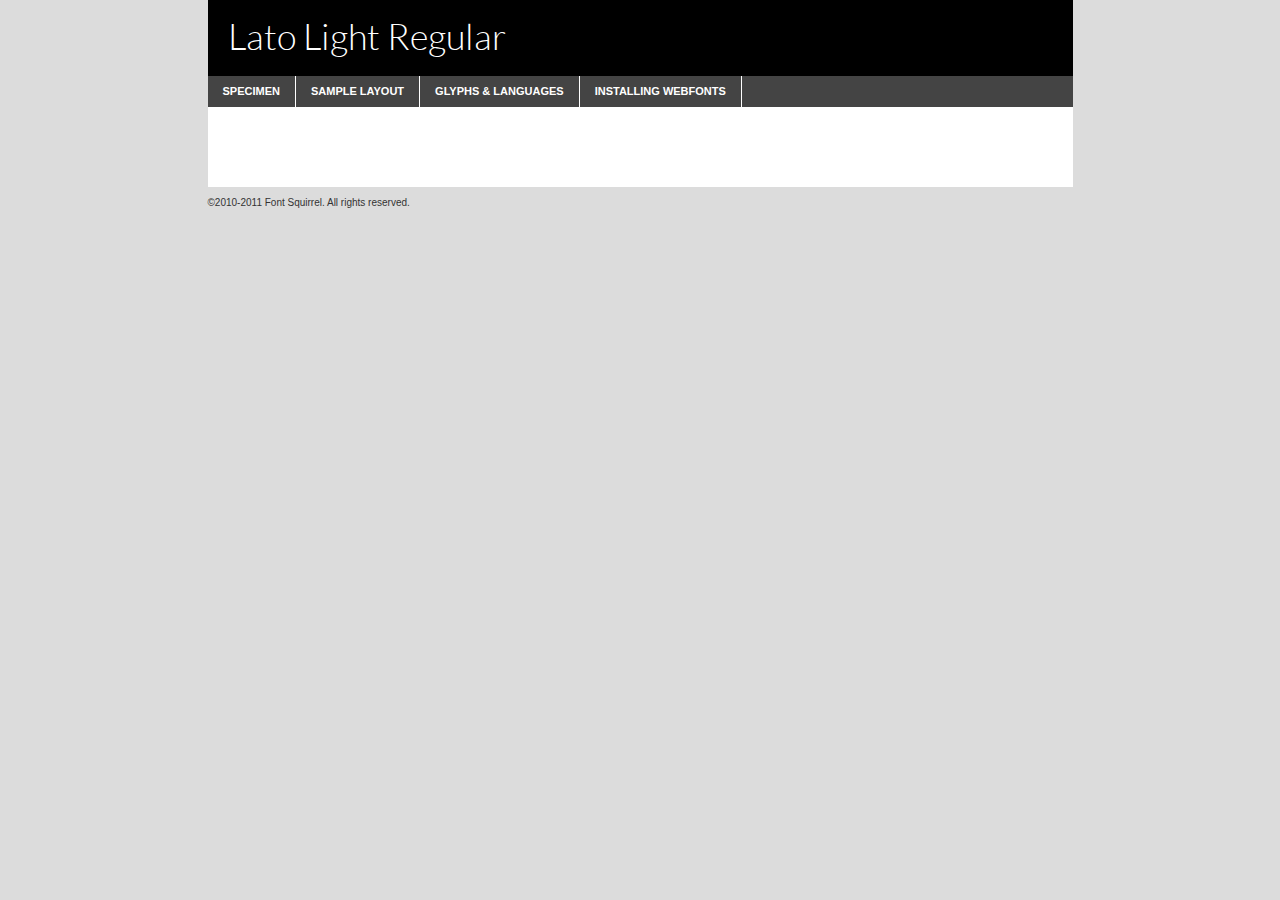
<file: static/font/lato-lig-demo.html>
<!DOCTYPE html PUBLIC "-//W3C//DTD XHTML 1.0 Transitional//EN"
	"http://www.w3.org/TR/xhtml1/DTD/xhtml1-transitional.dtd">

<html xmlns="http://www.w3.org/1999/xhtml" xml:lang="en" lang="en">
<head>
	<meta http-equiv="Content-Type" content="text/html; charset=utf-8" />
	<script src="http://ajax.googleapis.com/ajax/libs/jquery/1.7.2/jquery.min.js" type="text/javascript" charset="utf-8"></script>
	<script src="specimen_files/easytabs.js" type="text/javascript" charset="utf-8"></script>
	<link rel="stylesheet" href="specimen_files/specimen_stylesheet.css" type="text/css" charset="utf-8" />
	<link rel="stylesheet" href="stylesheet.css" type="text/css" charset="utf-8" />

	<style type="text/css">
					body{
				font-family: 'latolight';
							}
		</style>

	<title>Lato Light Regular Specimen</title>
	
	
	<script type="text/javascript" charset="utf-8">
		$(document).ready(function() {
			$('#container').easyTabs({defaultContent:1});
		});
	</script>
</head>

<body>
<div id="container">
	<div id="header">
		Lato Light Regular	</div>
	<ul class="tabs">
		<li><a href="#specimen">Specimen</a></li>
		<li><a href="#layout">Sample Layout</a></li>
				<li><a href="#glyphs">Glyphs &amp; Languages</a></li>
		<li><a href="#installing">Installing Webfonts</a></li>
		
	</ul>
	
	<div id="main_content">

		
			<div id="specimen">
		
				<div class="section">
					<div class="grid12 firstcol">
						<div class="huge">AaBb</div>
					</div>
				</div>
		
				<div class="section">
					<div class="glyph_range">A&#x200B;B&#x200b;C&#x200b;D&#x200b;E&#x200b;F&#x200b;G&#x200b;H&#x200b;I&#x200b;J&#x200b;K&#x200b;L&#x200b;M&#x200b;N&#x200b;O&#x200b;P&#x200b;Q&#x200b;R&#x200b;S&#x200b;T&#x200b;U&#x200b;V&#x200b;W&#x200b;X&#x200b;Y&#x200b;Z&#x200b;a&#x200b;b&#x200b;c&#x200b;d&#x200b;e&#x200b;f&#x200b;g&#x200b;h&#x200b;i&#x200b;j&#x200b;k&#x200b;l&#x200b;m&#x200b;n&#x200b;o&#x200b;p&#x200b;q&#x200b;r&#x200b;s&#x200b;t&#x200b;u&#x200b;v&#x200b;w&#x200b;x&#x200b;y&#x200b;z&#x200b;1&#x200b;2&#x200b;3&#x200b;4&#x200b;5&#x200b;6&#x200b;7&#x200b;8&#x200b;9&#x200b;0&#x200b;&amp;&#x200b;.&#x200b;,&#x200b;?&#x200b;!&#x200b;&#64;&#x200b;(&#x200b;)&#x200b;#&#x200b;$&#x200b;%&#x200b;*&#x200b;+&#x200b;-&#x200b;=&#x200b;:&#x200b;;</div>
				</div>
				<div class="section">
					<div class="grid12 firstcol">
						<table class="sample_table">
							<tr><td>10</td><td class="size10">abcdefghijklmnopqrstuvwxyzABCDEFGHIJKLMNOPQRSTUVWXYZ0123456789abcdefghijklmnopqrstuvwxyzABCDEFGHIJKLMNOPQRSTUVWXYZ0123456789abcdefghijklmnopqrstuvwxyzABCDEFGHIJKLMNOPQRSTUVWXYZ</td></tr>
							<tr><td>11</td><td class="size11">abcdefghijklmnopqrstuvwxyzABCDEFGHIJKLMNOPQRSTUVWXYZ0123456789abcdefghijklmnopqrstuvwxyzABCDEFGHIJKLMNOPQRSTUVWXYZ0123456789abcdefghijklmnopqrstuvwxyzABCDEFGHIJKLMNOPQRSTUVWXYZ</td></tr>
							<tr><td>12</td><td class="size12">abcdefghijklmnopqrstuvwxyzABCDEFGHIJKLMNOPQRSTUVWXYZ0123456789abcdefghijklmnopqrstuvwxyzABCDEFGHIJKLMNOPQRSTUVWXYZ0123456789abcdefghijklmnopqrstuvwxyzABCDEFGHIJKLMNOPQRSTUVWXYZ</td></tr>
							<tr><td>13</td><td class="size13">abcdefghijklmnopqrstuvwxyzABCDEFGHIJKLMNOPQRSTUVWXYZ0123456789abcdefghijklmnopqrstuvwxyzABCDEFGHIJKLMNOPQRSTUVWXYZ0123456789abcdefghijklmnopqrstuvwxyzABCDEFGHIJKLMNOPQRSTUVWXYZ</td></tr>
							<tr><td>14</td><td class="size14">abcdefghijklmnopqrstuvwxyzABCDEFGHIJKLMNOPQRSTUVWXYZ0123456789abcdefghijklmnopqrstuvwxyzABCDEFGHIJKLMNOPQRSTUVWXYZ0123456789abcdefghijklmnopqrstuvwxyzABCDEFGHIJKLMNOPQRSTUVWXYZ</td></tr>
							<tr><td>16</td><td class="size16">abcdefghijklmnopqrstuvwxyzABCDEFGHIJKLMNOPQRSTUVWXYZ0123456789abcdefghijklmnopqrstuvwxyzABCDEFGHIJKLMNOPQRSTUVWXYZ</td></tr>
							<tr><td>18</td><td class="size18">abcdefghijklmnopqrstuvwxyzABCDEFGHIJKLMNOPQRSTUVWXYZ0123456789abcdefghijklmnopqrstuvwxyzABCDEFGHIJKLMNOPQRSTUVWXYZ</td></tr>
							<tr><td>20</td><td class="size20">abcdefghijklmnopqrstuvwxyzABCDEFGHIJKLMNOPQRSTUVWXYZ0123456789abcdefghijklmnopqrstuvwxyzABCDEFGHIJKLMNOPQRSTUVWXYZ</td></tr>
							<tr><td>24</td><td class="size24">abcdefghijklmnopqrstuvwxyzABCDEFGHIJKLMNOPQRSTUVWXYZ0123456789abcdefghijklmnopqrstuvwxyzABCDEFGHIJKLMNOPQRSTUVWXYZ</td></tr>
							<tr><td>30</td><td class="size30">abcdefghijklmnopqrstuvwxyzABCDEFGHIJKLMNOPQRSTUVWXYZ0123456789abcdefghijklmnopqrstuvwxyzABCDEFGHIJKLMNOPQRSTUVWXYZ</td></tr>
							<tr><td>36</td><td class="size36">abcdefghijklmnopqrstuvwxyzABCDEFGHIJKLMNOPQRSTUVWXYZ0123456789abcdefghijklmnopqrstuvwxyzABCDEFGHIJKLMNOPQRSTUVWXYZ</td></tr>
							<tr><td>48</td><td class="size48">abcdefghijklmnopqrstuvwxyzABCDEFGHIJKLMNOPQRSTUVWXYZ0123456789abcdefghijklmnopqrstuvwxyzABCDEFGHIJKLMNOPQRSTUVWXYZ</td></tr>
							<tr><td>60</td><td class="size60">abcdefghijklmnopqrstuvwxyzABCDEFGHIJKLMNOPQRSTUVWXYZ0123456789abcdefghijklmnopqrstuvwxyzABCDEFGHIJKLMNOPQRSTUVWXYZ</td></tr>
							<tr><td>72</td><td class="size72">abcdefghijklmnopqrstuvwxyzABCDEFGHIJKLMNOPQRSTUVWXYZ0123456789abcdefghijklmnopqrstuvwxyzABCDEFGHIJKLMNOPQRSTUVWXYZ</td></tr>
							<tr><td>90</td><td class="size90">abcdefghijklmnopqrstuvwxyzABCDEFGHIJKLMNOPQRSTUVWXYZ0123456789abcdefghijklmnopqrstuvwxyzABCDEFGHIJKLMNOPQRSTUVWXYZ</td></tr>
						</table>
				
					</div>
			
				</div>
		
		
		
								<div class="section" id="bodycomparison">


										<div id="xheight">
				<div class="fontbody">&#x25FC;&#x25FC;&#x25FC;&#x25FC;&#x25FC;&#x25FC;&#x25FC;&#x25FC;&#x25FC;&#x25FC;&#x25FC;&#x25FC;&#x25FC;&#x25FC;&#x25FC;&#x25FC;&#x25FC;&#x25FC;&#x25FC;&#x25FC;&#x25FC;&#x25FC;&#x25FC;&#x25FC;&#x25FC;&#x25FC;&#x25FC;&#x25FC;&#x25FC;&#x25FC;&#x25FC;&#x25FC;&#x25FC;&#x25FC;&#x25FC;&#x25FC;&#x25FC;&#x25FC;&#x25FC;&#x25FC;&#x25FC;&#x25FC;&#x25FC;&#x25FC;&#x25FC;&#x25FC;&#x25FC;&#x25FC;&#x25FC;&#x25FC;&#x25FC;&#x25FC;&#x25FC;&#x25FC;&#x25FC;&#x25FC;&#x25FC;&#x25FC;&#x25FC;&#x25FC;&#x25FC;&#x25FC;&#x25FC;&#x25FC;&#x25FC;&#x25FC;&#x25FC;&#x25FC;&#x25FC;&#x25FC;&#x25FC;&#x25FC;&#x25FC;&#x25FC;&#x25FC;&#x25FC;&#x25FC;&#x25FC;&#x25FC;&#x25FC;&#x25FC;&#x25FC;&#x25FC;&#x25FC;&#x25FC;&#x25FC;&#x25FC;&#x25FC;&#x25FC;&#x25FC;&#x25FC;&#x25FC;&#x25FC;&#x25FC;&#x25FC;&#x25FC;&#x25FC;&#x25FC;&#x25FC;body</div><div class="arialbody">body</div><div class="verdanabody">body</div><div class="georgiabody">body</div></div>
										<div class="fontbody" style="z-index:1">
											body<span>Lato Light Regular</span>
										</div>
										<div class="arialbody" style="z-index:1">
											body<span>Arial</span>
										</div>
										<div class="verdanabody" style="z-index:1">
											body<span>Verdana</span>
										</div>
										<div class="georgiabody" style="z-index:1">
											body<span>Georgia</span>
										</div>



								</div>
		
		
				<div class="section psample psample_row1" id="">
					
					<div class="grid2 firstcol">
						<p class="size10"><span>10.</span>Aenean lacinia bibendum nulla sed consectetur. Fusce dapibus, tellus ac cursus commodo, tortor mauris condimentum nibh, ut fermentum massa justo sit amet risus. Nullam id dolor id nibh ultricies vehicula ut id elit. Cum sociis natoque penatibus et magnis dis parturient montes, nascetur ridiculus mus. Nulla vitae elit libero, a pharetra augue.</p>
			
					</div>
					<div class="grid3">
						<p class="size11"><span>11.</span>Aenean lacinia bibendum nulla sed consectetur. Fusce dapibus, tellus ac cursus commodo, tortor mauris condimentum nibh, ut fermentum massa justo sit amet risus. Nullam id dolor id nibh ultricies vehicula ut id elit. Cum sociis natoque penatibus et magnis dis parturient montes, nascetur ridiculus mus. Nulla vitae elit libero, a pharetra augue.</p>
			
					</div>
					<div class="grid3">
						<p class="size12"><span>12.</span>Aenean lacinia bibendum nulla sed consectetur. Fusce dapibus, tellus ac cursus commodo, tortor mauris condimentum nibh, ut fermentum massa justo sit amet risus. Nullam id dolor id nibh ultricies vehicula ut id elit. Cum sociis natoque penatibus et magnis dis parturient montes, nascetur ridiculus mus. Nulla vitae elit libero, a pharetra augue.</p>
			
					</div>
					<div class="grid4">
						<p class="size13"><span>13.</span>Aenean lacinia bibendum nulla sed consectetur. Fusce dapibus, tellus ac cursus commodo, tortor mauris condimentum nibh, ut fermentum massa justo sit amet risus. Nullam id dolor id nibh ultricies vehicula ut id elit. Cum sociis natoque penatibus et magnis dis parturient montes, nascetur ridiculus mus. Nulla vitae elit libero, a pharetra augue.</p>
			
					</div>
					<div class="white_blend"></div>
					
				</div>
				<div class="section psample psample_row2" id="">
					<div class="grid3 firstcol">
						<p class="size14"><span>14.</span>Aenean lacinia bibendum nulla sed consectetur. Fusce dapibus, tellus ac cursus commodo, tortor mauris condimentum nibh, ut fermentum massa justo sit amet risus. Nullam id dolor id nibh ultricies vehicula ut id elit. Cum sociis natoque penatibus et magnis dis parturient montes, nascetur ridiculus mus. Nulla vitae elit libero, a pharetra augue.</p>
			
					</div>
					<div class="grid4">
						<p class="size16"><span>16.</span>Aenean lacinia bibendum nulla sed consectetur. Fusce dapibus, tellus ac cursus commodo, tortor mauris condimentum nibh, ut fermentum massa justo sit amet risus. Nullam id dolor id nibh ultricies vehicula ut id elit. Cum sociis natoque penatibus et magnis dis parturient montes, nascetur ridiculus mus. Nulla vitae elit libero, a pharetra augue.</p>
			
					</div>
					<div class="grid5">
						<p class="size18"><span>18.</span>Aenean lacinia bibendum nulla sed consectetur. Fusce dapibus, tellus ac cursus commodo, tortor mauris condimentum nibh, ut fermentum massa justo sit amet risus. Nullam id dolor id nibh ultricies vehicula ut id elit. Cum sociis natoque penatibus et magnis dis parturient montes, nascetur ridiculus mus. Nulla vitae elit libero, a pharetra augue.</p>
			
					</div>

					<div class="white_blend"></div>

				</div>
				
				<div class="section psample psample_row3" id="">
					<div class="grid5 firstcol">
						<p class="size20"><span>20.</span>Aenean lacinia bibendum nulla sed consectetur. Fusce dapibus, tellus ac cursus commodo, tortor mauris condimentum nibh, ut fermentum massa justo sit amet risus. Nullam id dolor id nibh ultricies vehicula ut id elit. Cum sociis natoque penatibus et magnis dis parturient montes, nascetur ridiculus mus. Nulla vitae elit libero, a pharetra augue.</p>
					</div>
					<div class="grid7">
						<p class="size24"><span>24.</span>Aenean lacinia bibendum nulla sed consectetur. Fusce dapibus, tellus ac cursus commodo, tortor mauris condimentum nibh, ut fermentum massa justo sit amet risus. Nullam id dolor id nibh ultricies vehicula ut id elit. Cum sociis natoque penatibus et magnis dis parturient montes, nascetur ridiculus mus. Nulla vitae elit libero, a pharetra augue.</p>
					</div>
					
					<div class="white_blend"></div>
					
				</div>
				
				<div class="section psample psample_row4" id="">
					<div class="grid12 firstcol">
						<p class="size30"><span>30.</span>Aenean lacinia bibendum nulla sed consectetur. Fusce dapibus, tellus ac cursus commodo, tortor mauris condimentum nibh, ut fermentum massa justo sit amet risus. Nullam id dolor id nibh ultricies vehicula ut id elit. Cum sociis natoque penatibus et magnis dis parturient montes, nascetur ridiculus mus. Nulla vitae elit libero, a pharetra augue.</p>
					</div>
					<div class="white_blend"></div>
					
				</div>
				
				
				
				<div class="section psample psample_row1 fullreverse">
					<div class="grid2 firstcol">
						<p class="size10"><span>10.</span>Aenean lacinia bibendum nulla sed consectetur. Fusce dapibus, tellus ac cursus commodo, tortor mauris condimentum nibh, ut fermentum massa justo sit amet risus. Nullam id dolor id nibh ultricies vehicula ut id elit. Cum sociis natoque penatibus et magnis dis parturient montes, nascetur ridiculus mus. Nulla vitae elit libero, a pharetra augue.</p>
			
					</div>
					<div class="grid3">
						<p class="size11"><span>11.</span>Aenean lacinia bibendum nulla sed consectetur. Fusce dapibus, tellus ac cursus commodo, tortor mauris condimentum nibh, ut fermentum massa justo sit amet risus. Nullam id dolor id nibh ultricies vehicula ut id elit. Cum sociis natoque penatibus et magnis dis parturient montes, nascetur ridiculus mus. Nulla vitae elit libero, a pharetra augue.</p>
			
					</div>
					<div class="grid3">
						<p class="size12"><span>12.</span>Aenean lacinia bibendum nulla sed consectetur. Fusce dapibus, tellus ac cursus commodo, tortor mauris condimentum nibh, ut fermentum massa justo sit amet risus. Nullam id dolor id nibh ultricies vehicula ut id elit. Cum sociis natoque penatibus et magnis dis parturient montes, nascetur ridiculus mus. Nulla vitae elit libero, a pharetra augue.</p>
			
					</div>
					<div class="grid4">
						<p class="size13"><span>13.</span>Aenean lacinia bibendum nulla sed consectetur. Fusce dapibus, tellus ac cursus commodo, tortor mauris condimentum nibh, ut fermentum massa justo sit amet risus. Nullam id dolor id nibh ultricies vehicula ut id elit. Cum sociis natoque penatibus et magnis dis parturient montes, nascetur ridiculus mus. Nulla vitae elit libero, a pharetra augue.</p>
			
					</div>
					<div class="black_blend"></div>
					
				</div>
				
				<div class="section psample psample_row2 fullreverse">
					<div class="grid3 firstcol">
						<p class="size14"><span>14.</span>Aenean lacinia bibendum nulla sed consectetur. Fusce dapibus, tellus ac cursus commodo, tortor mauris condimentum nibh, ut fermentum massa justo sit amet risus. Nullam id dolor id nibh ultricies vehicula ut id elit. Cum sociis natoque penatibus et magnis dis parturient montes, nascetur ridiculus mus. Nulla vitae elit libero, a pharetra augue.</p>
			
					</div>
					<div class="grid4">
						<p class="size16"><span>16.</span>Aenean lacinia bibendum nulla sed consectetur. Fusce dapibus, tellus ac cursus commodo, tortor mauris condimentum nibh, ut fermentum massa justo sit amet risus. Nullam id dolor id nibh ultricies vehicula ut id elit. Cum sociis natoque penatibus et magnis dis parturient montes, nascetur ridiculus mus. Nulla vitae elit libero, a pharetra augue.</p>
			
					</div>
					<div class="grid5">
						<p class="size18"><span>18.</span>Aenean lacinia bibendum nulla sed consectetur. Fusce dapibus, tellus ac cursus commodo, tortor mauris condimentum nibh, ut fermentum massa justo sit amet risus. Nullam id dolor id nibh ultricies vehicula ut id elit. Cum sociis natoque penatibus et magnis dis parturient montes, nascetur ridiculus mus. Nulla vitae elit libero, a pharetra augue.</p>
			
					</div>
					<div class="black_blend"></div>

				</div>
				
				<div class="section psample fullreverse psample_row3" id="">
					<div class="grid5 firstcol">
						<p class="size20"><span>20.</span>Aenean lacinia bibendum nulla sed consectetur. Fusce dapibus, tellus ac cursus commodo, tortor mauris condimentum nibh, ut fermentum massa justo sit amet risus. Nullam id dolor id nibh ultricies vehicula ut id elit. Cum sociis natoque penatibus et magnis dis parturient montes, nascetur ridiculus mus. Nulla vitae elit libero, a pharetra augue.</p>
					</div>
					<div class="grid7">
						<p class="size24"><span>24.</span>Aenean lacinia bibendum nulla sed consectetur. Fusce dapibus, tellus ac cursus commodo, tortor mauris condimentum nibh, ut fermentum massa justo sit amet risus. Nullam id dolor id nibh ultricies vehicula ut id elit. Cum sociis natoque penatibus et magnis dis parturient montes, nascetur ridiculus mus. Nulla vitae elit libero, a pharetra augue.</p>
					</div>
					
					<div class="black_blend"></div>
					
				</div>
				
				<div class="section psample fullreverse psample_row4" id="" style="border-bottom: 20px #000 solid;">
					<div class="grid12 firstcol">
						<p class="size30"><span>30.</span>Aenean lacinia bibendum nulla sed consectetur. Fusce dapibus, tellus ac cursus commodo, tortor mauris condimentum nibh, ut fermentum massa justo sit amet risus. Nullam id dolor id nibh ultricies vehicula ut id elit. Cum sociis natoque penatibus et magnis dis parturient montes, nascetur ridiculus mus. Nulla vitae elit libero, a pharetra augue.</p>
					</div>
					<div class="black_blend"></div>
					
				</div>
				
				
				
				
			</div>
			
			<div id="layout">
				
				<div class="section">
					
					<div class="grid12 firstcol">
						<h1>Lorem Ipsum Dolor</h1>
						<h2>Etiam porta sem malesuada magna mollis euismod</h2>
						
						<p class="byline">By <a href="#link">Aenean Lacinia</a></p>
					</div>
				</div>
				<div class="section">
					<div class="grid8 firstcol">
						<p class="large">Donec sed odio dui. Morbi leo risus, porta ac consectetur ac, vestibulum at eros. Fusce dapibus, tellus ac cursus commodo, tortor mauris condimentum nibh, ut fermentum massa justo sit amet risus. </p>

						
						<h3>Pellentesque ornare sem</h3>

						<p>Maecenas sed diam eget risus varius blandit sit amet non magna. Maecenas faucibus mollis interdum. Donec ullamcorper nulla non metus auctor fringilla. Nullam id dolor id nibh ultricies vehicula ut id elit. Nullam id dolor id nibh ultricies vehicula ut id elit. </p>

						<p>Aenean eu leo quam. Pellentesque ornare sem lacinia quam venenatis vestibulum. Lorem ipsum dolor sit amet, consectetur adipiscing elit. Cum sociis natoque penatibus et magnis dis parturient montes, nascetur ridiculus mus. </p>

						<p>Nulla vitae elit libero, a pharetra augue. Praesent commodo cursus magna, vel scelerisque nisl consectetur et. Aenean lacinia bibendum nulla sed consectetur. </p>

						<p>Nullam quis risus eget urna mollis ornare vel eu leo. Nullam quis risus eget urna mollis ornare vel eu leo. Maecenas sed diam eget risus varius blandit sit amet non magna. Donec ullamcorper nulla non metus auctor fringilla. </p>

						<h3>Cras mattis consectetur</h3>

						<p>Aenean eu leo quam. Pellentesque ornare sem lacinia quam venenatis vestibulum. Aenean lacinia bibendum nulla sed consectetur. Integer posuere erat a ante venenatis dapibus posuere velit aliquet. Cras mattis consectetur purus sit amet fermentum. </p>

						<p>Nullam id dolor id nibh ultricies vehicula ut id elit. Nullam quis risus eget urna mollis ornare vel eu leo. Cras mattis consectetur purus sit amet fermentum.</p>
					</div>
					
					<div class="grid4 sidebar">
						
						<div class="box reverse">
							<p class="last">Nullam quis risus eget urna mollis ornare vel eu leo. Donec ullamcorper nulla non metus auctor fringilla. Cras mattis consectetur purus sit amet fermentum. Sed posuere consectetur est at lobortis. Lorem ipsum dolor sit amet, consectetur adipiscing elit. </p>
						</div>
						
						<p class="caption">Maecenas sed diam eget risus varius.</p>

						<p>Vestibulum id ligula porta felis euismod semper. Integer posuere erat a ante venenatis dapibus posuere velit aliquet. Vestibulum id ligula porta felis euismod semper. Sed posuere consectetur est at lobortis. Maecenas sed diam eget risus varius blandit sit amet non magna. Fusce dapibus, tellus ac cursus commodo, tortor mauris condimentum nibh, ut fermentum massa justo sit amet risus. </p>

					

						<p>Duis mollis, est non commodo luctus, nisi erat porttitor ligula, eget lacinia odio sem nec elit. Aenean lacinia bibendum nulla sed consectetur. Vivamus sagittis lacus vel augue laoreet rutrum faucibus dolor auctor. Aenean lacinia bibendum nulla sed consectetur. Nullam quis risus eget urna mollis ornare vel eu leo. </p>

						<p>Praesent commodo cursus magna, vel scelerisque nisl consectetur et. Donec ullamcorper nulla non metus auctor fringilla. Maecenas faucibus mollis interdum. Fusce dapibus, tellus ac cursus commodo, tortor mauris condimentum nibh, ut fermentum massa justo sit amet risus. </p>

					</div>
				</div>
				
			</div>


			



		<div id="glyphs">
			<div class="section">
				<div class="grid12 firstcol">
			
				<h1>Language Support</h1>
				<p>The subset of Lato Light Regular in this kit supports the following languages:<br />
			
					Albanian, Basque, Breton, Chamorro, Danish, Dutch, English, Faroese, Finnish, French, Frisian, Galician, German, Icelandic, Italian, Malagasy, Norwegian, Portuguese, Spanish, Swedish				</p>
				<h1>Glyph Chart</h1>
				<p>The subset of Lato Light Regular in this kit includes all the glyphs listed below. Unicode entities are included above each glyph to help you insert individual characters into your layout.</p>
				<div id="glyph_chart">
			
																														 <div><p>&amp;#13;</p>&#13;</div>
																				 <div><p>&amp;#32;</p>&#32;</div>
																				 <div><p>&amp;#33;</p>&#33;</div>
																				 <div><p>&amp;#34;</p>&#34;</div>
																				 <div><p>&amp;#35;</p>&#35;</div>
																				 <div><p>&amp;#36;</p>&#36;</div>
																				 <div><p>&amp;#37;</p>&#37;</div>
																				 <div><p>&amp;#38;</p>&#38;</div>
																				 <div><p>&amp;#39;</p>&#39;</div>
																				 <div><p>&amp;#40;</p>&#40;</div>
																				 <div><p>&amp;#41;</p>&#41;</div>
																				 <div><p>&amp;#42;</p>&#42;</div>
																				 <div><p>&amp;#43;</p>&#43;</div>
																				 <div><p>&amp;#44;</p>&#44;</div>
																				 <div><p>&amp;#45;</p>&#45;</div>
																				 <div><p>&amp;#46;</p>&#46;</div>
																				 <div><p>&amp;#47;</p>&#47;</div>
																				 <div><p>&amp;#48;</p>&#48;</div>
																				 <div><p>&amp;#49;</p>&#49;</div>
																				 <div><p>&amp;#50;</p>&#50;</div>
																				 <div><p>&amp;#51;</p>&#51;</div>
																				 <div><p>&amp;#52;</p>&#52;</div>
																				 <div><p>&amp;#53;</p>&#53;</div>
																				 <div><p>&amp;#54;</p>&#54;</div>
																				 <div><p>&amp;#55;</p>&#55;</div>
																				 <div><p>&amp;#56;</p>&#56;</div>
																				 <div><p>&amp;#57;</p>&#57;</div>
																				 <div><p>&amp;#58;</p>&#58;</div>
																				 <div><p>&amp;#59;</p>&#59;</div>
																				 <div><p>&amp;#60;</p>&#60;</div>
																				 <div><p>&amp;#61;</p>&#61;</div>
																				 <div><p>&amp;#62;</p>&#62;</div>
																				 <div><p>&amp;#63;</p>&#63;</div>
																				 <div><p>&amp;#64;</p>&#64;</div>
																				 <div><p>&amp;#65;</p>&#65;</div>
																				 <div><p>&amp;#66;</p>&#66;</div>
																				 <div><p>&amp;#67;</p>&#67;</div>
																				 <div><p>&amp;#68;</p>&#68;</div>
																				 <div><p>&amp;#69;</p>&#69;</div>
																				 <div><p>&amp;#70;</p>&#70;</div>
																				 <div><p>&amp;#71;</p>&#71;</div>
																				 <div><p>&amp;#72;</p>&#72;</div>
																				 <div><p>&amp;#73;</p>&#73;</div>
																				 <div><p>&amp;#74;</p>&#74;</div>
																				 <div><p>&amp;#75;</p>&#75;</div>
																				 <div><p>&amp;#76;</p>&#76;</div>
																				 <div><p>&amp;#77;</p>&#77;</div>
																				 <div><p>&amp;#78;</p>&#78;</div>
																				 <div><p>&amp;#79;</p>&#79;</div>
																				 <div><p>&amp;#80;</p>&#80;</div>
																				 <div><p>&amp;#81;</p>&#81;</div>
																				 <div><p>&amp;#82;</p>&#82;</div>
																				 <div><p>&amp;#83;</p>&#83;</div>
																				 <div><p>&amp;#84;</p>&#84;</div>
																				 <div><p>&amp;#85;</p>&#85;</div>
																				 <div><p>&amp;#86;</p>&#86;</div>
																				 <div><p>&amp;#87;</p>&#87;</div>
																				 <div><p>&amp;#88;</p>&#88;</div>
																				 <div><p>&amp;#89;</p>&#89;</div>
																				 <div><p>&amp;#90;</p>&#90;</div>
																				 <div><p>&amp;#91;</p>&#91;</div>
																				 <div><p>&amp;#92;</p>&#92;</div>
																				 <div><p>&amp;#93;</p>&#93;</div>
																				 <div><p>&amp;#94;</p>&#94;</div>
																				 <div><p>&amp;#95;</p>&#95;</div>
																				 <div><p>&amp;#96;</p>&#96;</div>
																				 <div><p>&amp;#97;</p>&#97;</div>
																				 <div><p>&amp;#98;</p>&#98;</div>
																				 <div><p>&amp;#99;</p>&#99;</div>
																				 <div><p>&amp;#100;</p>&#100;</div>
																				 <div><p>&amp;#101;</p>&#101;</div>
																				 <div><p>&amp;#102;</p>&#102;</div>
																				 <div><p>&amp;#103;</p>&#103;</div>
																				 <div><p>&amp;#104;</p>&#104;</div>
																				 <div><p>&amp;#105;</p>&#105;</div>
																				 <div><p>&amp;#106;</p>&#106;</div>
																				 <div><p>&amp;#107;</p>&#107;</div>
																				 <div><p>&amp;#108;</p>&#108;</div>
																				 <div><p>&amp;#109;</p>&#109;</div>
																				 <div><p>&amp;#110;</p>&#110;</div>
																				 <div><p>&amp;#111;</p>&#111;</div>
																				 <div><p>&amp;#112;</p>&#112;</div>
																				 <div><p>&amp;#113;</p>&#113;</div>
																				 <div><p>&amp;#114;</p>&#114;</div>
																				 <div><p>&amp;#115;</p>&#115;</div>
																				 <div><p>&amp;#116;</p>&#116;</div>
																				 <div><p>&amp;#117;</p>&#117;</div>
																				 <div><p>&amp;#118;</p>&#118;</div>
																				 <div><p>&amp;#119;</p>&#119;</div>
																				 <div><p>&amp;#120;</p>&#120;</div>
																				 <div><p>&amp;#121;</p>&#121;</div>
																				 <div><p>&amp;#122;</p>&#122;</div>
																				 <div><p>&amp;#123;</p>&#123;</div>
																				 <div><p>&amp;#124;</p>&#124;</div>
																				 <div><p>&amp;#125;</p>&#125;</div>
																				 <div><p>&amp;#126;</p>&#126;</div>
																				 <div><p>&amp;#160;</p>&#160;</div>
																				 <div><p>&amp;#161;</p>&#161;</div>
																				 <div><p>&amp;#162;</p>&#162;</div>
																				 <div><p>&amp;#163;</p>&#163;</div>
																				 <div><p>&amp;#164;</p>&#164;</div>
																				 <div><p>&amp;#165;</p>&#165;</div>
																				 <div><p>&amp;#166;</p>&#166;</div>
																				 <div><p>&amp;#167;</p>&#167;</div>
																				 <div><p>&amp;#168;</p>&#168;</div>
																				 <div><p>&amp;#169;</p>&#169;</div>
																				 <div><p>&amp;#170;</p>&#170;</div>
																				 <div><p>&amp;#171;</p>&#171;</div>
																				 <div><p>&amp;#172;</p>&#172;</div>
																				 <div><p>&amp;#173;</p>&#173;</div>
																				 <div><p>&amp;#174;</p>&#174;</div>
																				 <div><p>&amp;#175;</p>&#175;</div>
																				 <div><p>&amp;#176;</p>&#176;</div>
																				 <div><p>&amp;#177;</p>&#177;</div>
																				 <div><p>&amp;#178;</p>&#178;</div>
																				 <div><p>&amp;#179;</p>&#179;</div>
																				 <div><p>&amp;#180;</p>&#180;</div>
																				 <div><p>&amp;#181;</p>&#181;</div>
																				 <div><p>&amp;#182;</p>&#182;</div>
																				 <div><p>&amp;#183;</p>&#183;</div>
																				 <div><p>&amp;#184;</p>&#184;</div>
																				 <div><p>&amp;#185;</p>&#185;</div>
																				 <div><p>&amp;#186;</p>&#186;</div>
																				 <div><p>&amp;#187;</p>&#187;</div>
																				 <div><p>&amp;#188;</p>&#188;</div>
																				 <div><p>&amp;#189;</p>&#189;</div>
																				 <div><p>&amp;#190;</p>&#190;</div>
																				 <div><p>&amp;#191;</p>&#191;</div>
																				 <div><p>&amp;#192;</p>&#192;</div>
																				 <div><p>&amp;#193;</p>&#193;</div>
																				 <div><p>&amp;#194;</p>&#194;</div>
																				 <div><p>&amp;#195;</p>&#195;</div>
																				 <div><p>&amp;#196;</p>&#196;</div>
																				 <div><p>&amp;#197;</p>&#197;</div>
																				 <div><p>&amp;#198;</p>&#198;</div>
																				 <div><p>&amp;#199;</p>&#199;</div>
																				 <div><p>&amp;#200;</p>&#200;</div>
																				 <div><p>&amp;#201;</p>&#201;</div>
																				 <div><p>&amp;#202;</p>&#202;</div>
																				 <div><p>&amp;#203;</p>&#203;</div>
																				 <div><p>&amp;#204;</p>&#204;</div>
																				 <div><p>&amp;#205;</p>&#205;</div>
																				 <div><p>&amp;#206;</p>&#206;</div>
																				 <div><p>&amp;#207;</p>&#207;</div>
																				 <div><p>&amp;#208;</p>&#208;</div>
																				 <div><p>&amp;#209;</p>&#209;</div>
																				 <div><p>&amp;#210;</p>&#210;</div>
																				 <div><p>&amp;#211;</p>&#211;</div>
																				 <div><p>&amp;#212;</p>&#212;</div>
																				 <div><p>&amp;#213;</p>&#213;</div>
																				 <div><p>&amp;#214;</p>&#214;</div>
																				 <div><p>&amp;#215;</p>&#215;</div>
																				 <div><p>&amp;#216;</p>&#216;</div>
																				 <div><p>&amp;#217;</p>&#217;</div>
																				 <div><p>&amp;#218;</p>&#218;</div>
																				 <div><p>&amp;#219;</p>&#219;</div>
																				 <div><p>&amp;#220;</p>&#220;</div>
																				 <div><p>&amp;#221;</p>&#221;</div>
																				 <div><p>&amp;#222;</p>&#222;</div>
																				 <div><p>&amp;#223;</p>&#223;</div>
																				 <div><p>&amp;#224;</p>&#224;</div>
																				 <div><p>&amp;#225;</p>&#225;</div>
																				 <div><p>&amp;#226;</p>&#226;</div>
																				 <div><p>&amp;#227;</p>&#227;</div>
																				 <div><p>&amp;#228;</p>&#228;</div>
																				 <div><p>&amp;#229;</p>&#229;</div>
																				 <div><p>&amp;#230;</p>&#230;</div>
																				 <div><p>&amp;#231;</p>&#231;</div>
																				 <div><p>&amp;#232;</p>&#232;</div>
																				 <div><p>&amp;#233;</p>&#233;</div>
																				 <div><p>&amp;#234;</p>&#234;</div>
																				 <div><p>&amp;#235;</p>&#235;</div>
																				 <div><p>&amp;#236;</p>&#236;</div>
																				 <div><p>&amp;#237;</p>&#237;</div>
																				 <div><p>&amp;#238;</p>&#238;</div>
																				 <div><p>&amp;#239;</p>&#239;</div>
																				 <div><p>&amp;#240;</p>&#240;</div>
																				 <div><p>&amp;#241;</p>&#241;</div>
																				 <div><p>&amp;#242;</p>&#242;</div>
																				 <div><p>&amp;#243;</p>&#243;</div>
																				 <div><p>&amp;#244;</p>&#244;</div>
																				 <div><p>&amp;#245;</p>&#245;</div>
																				 <div><p>&amp;#246;</p>&#246;</div>
																				 <div><p>&amp;#247;</p>&#247;</div>
																				 <div><p>&amp;#248;</p>&#248;</div>
																				 <div><p>&amp;#249;</p>&#249;</div>
																				 <div><p>&amp;#250;</p>&#250;</div>
																				 <div><p>&amp;#251;</p>&#251;</div>
																				 <div><p>&amp;#252;</p>&#252;</div>
																				 <div><p>&amp;#253;</p>&#253;</div>
																				 <div><p>&amp;#254;</p>&#254;</div>
																				 <div><p>&amp;#255;</p>&#255;</div>
																				 <div><p>&amp;#338;</p>&#338;</div>
																				 <div><p>&amp;#339;</p>&#339;</div>
																				 <div><p>&amp;#376;</p>&#376;</div>
																				 <div><p>&amp;#710;</p>&#710;</div>
																				 <div><p>&amp;#732;</p>&#732;</div>
																				 <div><p>&amp;#8192;</p>&#8192;</div>
																				 <div><p>&amp;#8193;</p>&#8193;</div>
																				 <div><p>&amp;#8194;</p>&#8194;</div>
																				 <div><p>&amp;#8195;</p>&#8195;</div>
																				 <div><p>&amp;#8196;</p>&#8196;</div>
																				 <div><p>&amp;#8197;</p>&#8197;</div>
																				 <div><p>&amp;#8198;</p>&#8198;</div>
																				 <div><p>&amp;#8199;</p>&#8199;</div>
																				 <div><p>&amp;#8200;</p>&#8200;</div>
																				 <div><p>&amp;#8201;</p>&#8201;</div>
																				 <div><p>&amp;#8202;</p>&#8202;</div>
																				 <div><p>&amp;#8208;</p>&#8208;</div>
																				 <div><p>&amp;#8209;</p>&#8209;</div>
																				 <div><p>&amp;#8210;</p>&#8210;</div>
																				 <div><p>&amp;#8211;</p>&#8211;</div>
																				 <div><p>&amp;#8212;</p>&#8212;</div>
																				 <div><p>&amp;#8216;</p>&#8216;</div>
																				 <div><p>&amp;#8217;</p>&#8217;</div>
																				 <div><p>&amp;#8218;</p>&#8218;</div>
																				 <div><p>&amp;#8220;</p>&#8220;</div>
																				 <div><p>&amp;#8221;</p>&#8221;</div>
																				 <div><p>&amp;#8222;</p>&#8222;</div>
																				 <div><p>&amp;#8226;</p>&#8226;</div>
																				 <div><p>&amp;#8230;</p>&#8230;</div>
																				 <div><p>&amp;#8239;</p>&#8239;</div>
																				 <div><p>&amp;#8249;</p>&#8249;</div>
																				 <div><p>&amp;#8250;</p>&#8250;</div>
																				 <div><p>&amp;#8287;</p>&#8287;</div>
																				 <div><p>&amp;#8364;</p>&#8364;</div>
																				 <div><p>&amp;#8482;</p>&#8482;</div>
																				 <div><p>&amp;#9724;</p>&#9724;</div>
																				 <div><p>&amp;#64257;</p>&#64257;</div>
																				 <div><p>&amp;#64258;</p>&#64258;</div>
																																						</div>	
				</div>
		
		
			</div>
		</div>
		
		
		<div id="specs">
			
		</div>
	
		<div id="installing">
			<div class="section">
				<div class="grid7 firstcol">
					<h1>Installing Webfonts</h1>
					
					<p>Webfonts are supported by all major browser platforms but not all in the same way. There are currently four different font formats that must be included in order to target all browsers. This includes TTF, WOFF, EOT and SVG.</p>
					
					<h2>1. Upload your webfonts</h2>
					<p>You must upload your webfont kit to your website. They should be in or near the same directory as your CSS files.</p>
					
					<h2>2. Include the webfont stylesheet</h2>
					<p>A special CSS @font-face declaration helps the various browsers select the appropriate font it needs without causing you a bunch of headaches. Learn more about this syntax by reading the <a href="http://www.fontspring.com/blog/further-hardening-of-the-bulletproof-syntax">Fontspring blog post</a> about it. The code for it is as follows:</p>


<code>
@font-face{ 
	font-family: 'MyWebFont';
	src: url('WebFont.eot');
	src: url('WebFont.eot?#iefix') format('embedded-opentype'),
	     url('WebFont.woff') format('woff'),
	     url('WebFont.ttf') format('truetype'),
	     url('WebFont.svg#webfont') format('svg');
}
</code>

	<p>We've already gone ahead and generated the code for you. All you have to do is link to the stylesheet in your HTML, like this:</p>
	<code>&lt;link rel=&quot;stylesheet&quot; href=&quot;stylesheet.css&quot; type=&quot;text/css&quot; charset=&quot;utf-8&quot; /&gt;</code>

					<h2>3. Modify your own stylesheet</h2>
					<p>To take advantage of your new fonts, you must tell your stylesheet to use them. Look at the original @font-face declaration above and find the property called "font-family." The name linked there will be what you use to reference the font. Prepend that webfont name to the font stack in the "font-family" property, inside the selector you want to change. For example:</p>
<code>p { font-family: 'WebFont', Arial, sans-serif; }</code>

<h2>4. Test</h2>
<p>Getting webfonts to work cross-browser <em>can</em> be tricky. Use the information in the sidebar to help you if you find that fonts aren't loading in a particular browser.</p>
				</div>
				
				<div class="grid5 sidebar">
					<div class="box">
						<h2>Troubleshooting<br />Font-Face Problems</h2>
						<p>Having trouble getting your webfonts to load in your new website? Here are some tips to sort out what might be the problem.</p>

						<h3>Fonts not showing in any browser</h3>

						<p>This sounds like you need to work on the plumbing. You either did not upload the fonts to the correct directory, or you did not link the fonts properly in the CSS. If you've confirmed that all this is correct and you still have a problem, take a look at your .htaccess file and see if requests are getting intercepted.</p>

						<h3>Fonts not loading in iPhone or iPad</h3>

						<p>The most common problem here is that you are serving the fonts from an IIS server. IIS refuses to serve files that have unknown MIME types. If that is the case, you must set the MIME type for SVG to "image/svg+xml" in the server settings. Follow these instructions from Microsoft if you need help.</p>

						<h3>Fonts not loading in Firefox</h3>

						<p>The primary reason for this failure? You are still using a version Firefox older than 3.5. So upgrade already! If that isn't it, then you are very likely serving fonts from a different domain. Firefox requires that all font assets be served from the same domain. Lastly it is possible that you need to add WOFF to your list of MIME types (if you are serving via IIS.)</p>

						<h3>Fonts not loading in IE</h3>

						<p>Are you looking at Internet Explorer on an actual Windows machine or are you cheating by using a service like Adobe BrowserLab? Many of these screenshot services do not render @font-face for IE. Best to test it on a real machine.</p>

						<h3>Fonts not loading in IE9</h3>

						<p>IE9, like Firefox, requires that fonts be served from the same domain as the website. Make sure that is the case.</p>
					</div>
				</div>
			</div>
			
		</div>
	
	</div>
	<div id="footer">
		<p>&copy;2010-2011 Font Squirrel. All rights reserved.</p>
	</div>
</div>
</body>
</html>
</file>
<file: templates/font/latolatinfonts.css>
/* Webfont: LatoLatin-Bold */@font-face {
    font-family: 'LatoLatinWeb';
    src: url('fonts/LatoLatin-Bold.eot'); /* IE9 Compat Modes */
    src: url('fonts/LatoLatin-Bold.eot?#iefix') format('embedded-opentype'), /* IE6-IE8 */
         url('fonts/LatoLatin-Bold.woff2') format('woff2'), /* Modern Browsers */
         url('fonts/LatoLatin-Bold.woff') format('woff'), /* Modern Browsers */
         url('fonts/LatoLatin-Bold.ttf') format('truetype');
    font-style: normal;
    font-weight: bold;
    text-rendering: optimizeLegibility;
}

/* Webfont: LatoLatin-Regular */@font-face {
    font-family: 'LatoLatinWeb';
    src: url('fonts/LatoLatin-Regular.eot'); /* IE9 Compat Modes */
    src: url('fonts/LatoLatin-Regular.eot?#iefix') format('embedded-opentype'), /* IE6-IE8 */
         url('fonts/LatoLatin-Regular.woff2') format('woff2'), /* Modern Browsers */
         url('fonts/LatoLatin-Regular.woff') format('woff'), /* Modern Browsers */
         url('fonts/LatoLatin-Regular.ttf') format('truetype');
    font-style: normal;
    font-weight: normal;
    text-rendering: optimizeLegibility;
}

/* Webfont: LatoLatin-Light */@font-face {
    font-family: 'LatoLatinWebLight';
    src: url('fonts/LatoLatin-Light.eot'); /* IE9 Compat Modes */
    src: url('fonts/LatoLatin-Light.eot?#iefix') format('embedded-opentype'), /* IE6-IE8 */
         url('fonts/LatoLatin-Light.woff2') format('woff2'), /* Modern Browsers */
         url('fonts/LatoLatin-Light.woff') format('woff'), /* Modern Browsers */
         url('fonts/LatoLatin-Light.ttf') format('truetype');
    font-style: normal;
    font-weight: normal;
    text-rendering: optimizeLegibility;
}
</file>
<file: templates/style.css>
body, html{
margin: 0;
padding: 0;
border: 0;
font: normal 22px/1.4 'LatoLatinWeb', helvetica, arial, verdana, sans-serif;
background-color: #fff;
color: #8b8b8b;
}

a{
color: #3bb34a;
text-decoration: none;
}

a:hover{
color: #55c960;
text-decoration: underline;
}

h1{
font-size: 1.5em;
font-family: 'LatoLatinWebLight', helvetica, arial, verdana, sans-serif;
font-weight: normal;
margin: 1.5em 0 0.5em 0;
color: #617bb5;
}

h2{
font-size: 1.1em;
font-weight: bold;
margin: 0 0 0.5em 0;
color: #8498d1;
}

h3{
font-size: 1em;
font-weight: bold;
margin: 1em 0 0.2em 0;
color: #8498d1;
}

#splash{
width: 28em;
margin: 8% auto 0 auto;
}

#splash .logo{
width: 50%;
margin: 0;
margin-left: 25%;
height: auto;
}

#splash h1{
color: #37b34a;
}

#splash h1.title{
font-size: 3.5em;
margin: 0;
padding: 0;
text-align: center;
}

.subscript{
font-size: 0.75em;
}

#splash .subscript{
display: block;
color: #3bb34a;
font-size: 1.45em;
text-align: center;
font-style: normal;

}

.nav{
margin: 0;
padding: 0;
}

li{
list-style: none;
float: left;
margin: 0;
padding: 0;
}

.button{
display: block;
margin: 0 0.5em;
padding: 0.6em 2.4em;
background-color: #fff;
border-radius: 5em;
border: 2px solid #d7e9b7;
cursor: pointer;
color: #3bb34a;
}

.button a:hover{
text-decoration: none;
}

.button.start{
background: #fff url(img/start.svg) no-repeat;
background-size: 1.4em 1.4em;
background-position: 1.8em 50%;
padding-left: 3.7em;
}

.button.spinner{
background: #fff url(img/spin.svg) no-repeat;
background-size: 1.4em 1.4em;
background-position: 1.8em 50%;
padding-left: 3.7em;
}

.button.upload{
background: #fff url(img/upload.svg) no-repeat;
background-size: 1em 1em;
background-position: 2.2em 50%;
padding-left: 4em;
}

.button.download{
background: #fff url(img/download.svg) no-repeat;
background-size: 1em 1em;
background-position: 2.2em 50%;
padding-left: 4em;
}

.button.code{
background: #fff url(img/code.svg) no-repeat;
background-size: 1.2em 1.2em;
background-position: 2em 50%;
padding-left: 3.9em;
}

.button.config{
background: #fff url(img/settings.svg) no-repeat;
background-size: 1.2em 1.2em;
background-position: 2em 50%;
padding-left: 3.9em;
}

.button.close{
background: #fff url(img/close.svg) no-repeat;
background-size: 2em 2em;
background-position: 1.8em 50%;
padding-left: 3.9em;
}

.button.zoomin{
background: #fff url(img/zoomin.svg) no-repeat;
background-size: 1.5em 1.5em;
}

.button.zoomout{
background: #fff url(img/zoomout.svg) no-repeat;
background-size: 1.5em 1.5em;
}

.button.exit{
background: #fff url(img/close.svg) no-repeat;
background-size: 1.5em 1.5em;
}

.button:hover{
color: #55c960;
box-shadow: 0 2px 1px #d7dae1;
text-decoration: none;
}

.button:active{
background-color: #dddde3;
box-shadow: inset 0 2px 2px #d0d2da;
}

.button.disabled{
cursor: default;
opacity: 0.5;
color: #999;
-webkit-filter: saturate(0);
filter: saturate(0);
}

.button.disabled:hover{
box-shadow: none;
}

.button.disabled:active{
background-color: #fff;
box-shadow: none;
}

#splash .nav{
float: left;
width: 150%;
margin: 4em 0 0 -20%;
}

#faq{
display: none;
float: left;
margin-top: 2em;
padding-bottom: 5em;
}

/* svgnest styles */

#svgnest, #messagewrapper{
width: 72em;
}

#svgnest{
display: none;
margin: 9em auto 0 auto;
}

#svgnest .logo, #svgnest .sidebar{
float: left;
width: 22%;
margin-right: 8%;
}

#svgnest .sidebar h1{
font-size: 3em;
}

#svgnest .sidebar{
clear: both;
width: 100%;
margin-top: 3em;
}

#svgnest .nav{
float: left;
margin: 0 0 0 -0.5em;
padding: 0;
}

#controls{
margin-top: 1em;
float: left;
position: relative;
}

/* info sidebar */

#info, #info_placement{
display: none;
}

h1.label{
font-size: 4em;
margin: 0.2em 0 0 0;
padding: 0;
line-height: 1;
font-weight: normal;
}

h1.label sup{
font-size: 0.5em;
}

.column{
margin: 0.5em 4em 2em 0;
float: left;
}


.progress{
width: 51%;
clear: both;
height: 1.2em;
background-color: #fff;
border: 2px solid #617bb5;
border-radius: 1em;
margin-bottom: 0.4em;
}

.progress_inner{
height: 100%;
background-color: #617bb5;
border-radius: 1em;
}

#config{
max-height: 0;
overflow: hidden;
width: 20em;
position: absolute;
top: 0;
left: 24.5em;
background-color: #fff;
border-radius: 0.5em;
transition: max-height  0.5s;
}

#configwrapper{
float: left;
padding: 3em 0 1em 2em;
}

#config.active{
display: block;
max-height: 50em;
box-shadow: 0 2px 1px #d7dae1;
}

#configbutton{
position: relative;
z-index: 2;
width: 3em;
padding: 0;
height: 2.5em;
background-position: 50%;
}

#zoominbutton, #zoomoutbutton, #exitbutton{
width: 3em;
padding: 0;
height: 2.5em;
background-position: 50%;
}

#configbutton.close:hover{
box-shadow: none;
}

#configsave{
margin-left: 7%;
}

#config input, #config h3, #config .tooltip{
margin: 1em 0 0 0;
height: 2em;
padding: 0;
}

#config input{
float: left;
width: 13%;
font-size: 1em;
border: 2px solid #8aba5a;
color: #fff;
color: #8aba5a;
text-align: center;
clear: left;
border-radius: 0.4em;
}

#config input:hover{
background-color: #ededf0;
}

#config input.checkbox{
width: 7%;
margin-left: 4%;
margin-right: 4%;
border: 1px solid #f00;
}

#config h3{
float: left;
width: 65%;
margin-left: 5%;
padding: 0;
font-size: 0.8em;
line-height: 3em;
}

#config .tooltip{
float: left;
max-width: 15%;
width: 1.5em;
height: 1.5em;
font-size: 0.8em;
font-weight: bold;
background-color: #fff;
background-color: #8aba5a;
color: #fff;
text-align: center;
line-height: 1.5;
margin-top: 1.8em;
cursor: default;
border-radius: 3em;
}

#config .button{
float: left;
clear: both;
margin-top: 2em;
}

/* svg styles*/ 

#select{
margin-top: 2em;
}

#select, #bins{
float: left;
width: 69%;
position: relative;
}

#select svg, #bins svg{
width: 100%;
height: auto;
position: absolute;
top: 0;
margin: 0;
display: block;
overflow: visible;
pointer-events: none;
}

#select svg *{
fill: #fff !important;
fill-opacity: 0 !important;
stroke: #3bb34a !important;
stroke-width: 2px !important;
vector-effect: non-scaling-stroke !important;
stroke-linejoin: round !important;
pointer-events: fill;
}

#select svg *.fullRect{
fill: #eee !important;
fill-opacity: 1 !important;
stroke: #eee !important;
stroke-width: 2px !important;
vector-effect: non-scaling-stroke !important;
stroke-linejoin: round !important;
}

#select svg *:hover{
stroke: #075911 !important;
cursor: pointer !important;
}

#select svg *.active{
stroke: #06380c !important;
stroke-width: 3px !important;
}

#select.disabled svg *, #select.disabled svg *:hover, #select.disabled svg *.active{
stroke: #9b9da2 !important;
stroke-width: 2px !important;
cursor: default !important;
}

#bins svg{
margin-bottom: 2em;
}

#bins svg.grid{
float: left;
width: 45%;
margin-right: 5%;
min-width: 20em;
}

#bins svg *{
fill: #8498d1 !important;
stroke: #617bb5 !important;
stroke-width: 2px !important;
vector-effect: non-scaling-stroke !important;
stroke-linejoin: round !important;
}

#bins svg .bin{
fill: #ffffff !important;
stroke: #8498d1 !important;
}

#bins svg .hole{
fill: #ffffff !important;
stroke: #617bb5 !important;
}

/* messages */

#messagewrapper{
width: 50em;
overflow: hidden;
background: #8498d1 url(img/close.svg) no-repeat;
background-position: 99% 0.5em;
background-size: 3em 3em;
line-height: 4em;
position: fixed;
left: 50%;
margin-left: -25em;
bottom: 1em;
text-align: center;
border-radius: 0.5em;
color: #fff;
}

#messagewrapper:hover{
background-color: #a2b4dd;
}

#message{
overflow: hidden;
height: 0;
}

#message.active, #message.error{
height: 4em;
cursor: pointer;
}

#message.error{
color: #ff314e;
font-weight: bold;
}



/* animations taken from animate.css */

.animated {
  -webkit-animation-duration: 1s;
  animation-duration: 1s;
  -webkit-animation-fill-mode: both;
  animation-fill-mode: both;
}

@-webkit-keyframes bounce {
  from, 20%, 53%, 80%, to {
    -webkit-animation-timing-function: cubic-bezier(0.215, 0.610, 0.355, 1.000);
    animation-timing-function: cubic-bezier(0.215, 0.610, 0.355, 1.000);
    -webkit-transform: translate3d(0,0,0);
    transform: translate3d(0,0,0);
  }

  40%, 43% {
    -webkit-animation-timing-function: cubic-bezier(0.755, 0.050, 0.855, 0.060);
    animation-timing-function: cubic-bezier(0.755, 0.050, 0.855, 0.060);
    -webkit-transform: translate3d(0, -30px, 0);
    transform: translate3d(0, -30px, 0);
  }

  70% {
    -webkit-animation-timing-function: cubic-bezier(0.755, 0.050, 0.855, 0.060);
    animation-timing-function: cubic-bezier(0.755, 0.050, 0.855, 0.060);
    -webkit-transform: translate3d(0, -15px, 0);
    transform: translate3d(0, -15px, 0);
  }

  90% {
    -webkit-transform: translate3d(0,-4px,0);
    transform: translate3d(0,-4px,0);
  }
}

@keyframes bounce {
  from, 20%, 53%, 80%, to {
    -webkit-animation-timing-function: cubic-bezier(0.215, 0.610, 0.355, 1.000);
    animation-timing-function: cubic-bezier(0.215, 0.610, 0.355, 1.000);
    -webkit-transform: translate3d(0,0,0);
    transform: translate3d(0,0,0);
  }

  40%, 43% {
    -webkit-animation-timing-function: cubic-bezier(0.755, 0.050, 0.855, 0.060);
    animation-timing-function: cubic-bezier(0.755, 0.050, 0.855, 0.060);
    -webkit-transform: translate3d(0, -30px, 0);
    transform: translate3d(0, -30px, 0);
  }

  70% {
    -webkit-animation-timing-function: cubic-bezier(0.755, 0.050, 0.855, 0.060);
    animation-timing-function: cubic-bezier(0.755, 0.050, 0.855, 0.060);
    -webkit-transform: translate3d(0, -15px, 0);
    transform: translate3d(0, -15px, 0);
  }

  90% {
    -webkit-transform: translate3d(0,-4px,0);
    transform: translate3d(0,-4px,0);
  }
}

.bounce {
  -webkit-animation-name: bounce;
  animation-name: bounce;
  -webkit-transform-origin: center bottom;
  transform-origin: center bottom;
}

@-webkit-keyframes slideInUp {
  from {
    -webkit-transform: translate3d(0, 100%, 0);
    transform: translate3d(0, 100%, 0);
    visibility: visible;
  }

  to {
    -webkit-transform: translate3d(0, 0, 0);
    transform: translate3d(0, 0, 0);
  }
}

@keyframes slideInUp {
  from {
    -webkit-transform: translate3d(0, 100%, 0);
    transform: translate3d(0, 100%, 0);
    visibility: visible;
  }

  to {
    -webkit-transform: translate3d(0, 0, 0);
    transform: translate3d(0, 0, 0);
  }
}

.slideInUp {
  -webkit-animation-name: slideInUp;
  animation-name: slideInUp;
}

@media only screen and (max-width: 1800px) {
   body { font-size: 20px; }
	#svgnest, #messagewrapper{
	width: 60em;
	}
	
	.progress{
	width: 61%;
	}
}

@media only screen and (max-width: 1500px) {
   body { font-size: 16px; }
	#svgnest, #messagewrapper{
	width: 50em;
	}
	
	#svgnest{
	margin-top: 5em;
	}
	
	#svgnest .logo{
	width: 25%;
	}
	
	#controls{
	margin-top: 3em;
	}
	
	#splash .logo{
		width: 60%;
		margin: 0 20%;
	}
	
	h1.label{
	font-size: 3em;
	}
	
	.progress{
	width: 75%;
	}
}

@media only screen and (max-width: 1300px) {
	body { font-size: 14px; }
}

@media only screen and (max-width: 790px) {
	#splash{
	width: 100%;
	}
	
	#splash .logo{
	width: 40%;
	margin-left: 30%;
	float: left;
	}
	
	#splash h1.title{
		margin: 0;
		font-size: 2em;
	}
	
	#splash .subscript{
		font-size: 1em;
	}
	
	body { font-size: 18px; }
	
	#splash .nav{
	width: 60%;
	margin-left: 20%;
	margin-top: 2em;
	}
	
	#splash .nav li{
	float: none;
	display: block;
	margin-top: 1em;
	}
	
	#faq{
		padding: 3em;
	}
}
</file>
<file: static/font/latolatinfonts.css>
/* Webfont: LatoLatin-Bold */@font-face {
    font-family: 'LatoLatinWeb';
    src: url('fonts/LatoLatin-Bold.eot'); /* IE9 Compat Modes */
    src: url('fonts/LatoLatin-Bold.eot?#iefix') format('embedded-opentype'), /* IE6-IE8 */
         url('fonts/LatoLatin-Bold.woff2') format('woff2'), /* Modern Browsers */
         url('fonts/LatoLatin-Bold.woff') format('woff'), /* Modern Browsers */
         url('fonts/LatoLatin-Bold.ttf') format('truetype');
    font-style: normal;
    font-weight: bold;
    text-rendering: optimizeLegibility;
}

/* Webfont: LatoLatin-Regular */@font-face {
    font-family: 'LatoLatinWeb';
    src: url('fonts/LatoLatin-Regular.eot'); /* IE9 Compat Modes */
    src: url('fonts/LatoLatin-Regular.eot?#iefix') format('embedded-opentype'), /* IE6-IE8 */
         url('fonts/LatoLatin-Regular.woff2') format('woff2'), /* Modern Browsers */
         url('fonts/LatoLatin-Regular.woff') format('woff'), /* Modern Browsers */
         url('fonts/LatoLatin-Regular.ttf') format('truetype');
    font-style: normal;
    font-weight: normal;
    text-rendering: optimizeLegibility;
}

/* Webfont: LatoLatin-Light */@font-face {
    font-family: 'LatoLatinWebLight';
    src: url('fonts/LatoLatin-Light.eot'); /* IE9 Compat Modes */
    src: url('fonts/LatoLatin-Light.eot?#iefix') format('embedded-opentype'), /* IE6-IE8 */
         url('fonts/LatoLatin-Light.woff2') format('woff2'), /* Modern Browsers */
         url('fonts/LatoLatin-Light.woff') format('woff'), /* Modern Browsers */
         url('fonts/LatoLatin-Light.ttf') format('truetype');
    font-style: normal;
    font-weight: normal;
    text-rendering: optimizeLegibility;
}
</file>
<file: static/style.css>
body, html{
margin: 0;
padding: 0;
border: 0;
font: normal 22px/1.4 'LatoLatinWeb', helvetica, arial, verdana, sans-serif;
background-color: #fff;
color: #8b8b8b;
}

a{
color: #3bb34a;
text-decoration: none;
}

a:hover{
color: #55c960;
text-decoration: underline;
}

h1{
font-size: 1.5em;
font-family: 'LatoLatinWebLight', helvetica, arial, verdana, sans-serif;
font-weight: normal;
margin: 1.5em 0 0.5em 0;
color: #617bb5;
}

h2{
font-size: 1.1em;
font-weight: bold;
margin: 0 0 0.5em 0;
color: #8498d1;
}

h3{
font-size: 1em;
font-weight: bold;
margin: 1em 0 0.2em 0;
color: #8498d1;
}

#splash{
width: 28em;
margin: 8% auto 0 auto;
}

#splash .logo{
width: 50%;
margin: 0;
margin-left: 25%;
height: auto;
}

#splash h1{
color: #37b34a;
}

#splash h1.title{
font-size: 3.5em;
margin: 0;
padding: 0;
text-align: center;
}

.subscript{
font-size: 0.75em;
}

#splash .subscript{
display: block;
color: #3bb34a;
font-size: 1.45em;
text-align: center;
font-style: normal;

}

.nav{
margin: 0;
padding: 0;
}

li{
list-style: none;
float: left;
margin: 0;
padding: 0;
}

.button{
display: block;
margin: 0 0.5em;
padding: 0.6em 2.4em;
background-color: #fff;
border-radius: 5em;
border: 2px solid #d7e9b7;
cursor: pointer;
color: #3bb34a;
}

.button a:hover{
text-decoration: none;
}

.button.start{
background: #fff url(img/start.svg) no-repeat;
background-size: 1.4em 1.4em;
background-position: 1.8em 50%;
padding-left: 3.7em;
}

.button.spinner{
background: #fff url(img/spin.svg) no-repeat;
background-size: 1.4em 1.4em;
background-position: 1.8em 50%;
padding-left: 3.7em;
}

.button.upload{
background: #fff url(img/upload.svg) no-repeat;
background-size: 1em 1em;
background-position: 2.2em 50%;
padding-left: 4em;
}

.button.download{
background: #fff url(img/download.svg) no-repeat;
background-size: 1em 1em;
background-position: 2.2em 50%;
padding-left: 4em;
}

.button.code{
background: #fff url(img/code.svg) no-repeat;
background-size: 1.2em 1.2em;
background-position: 2em 50%;
padding-left: 3.9em;
}

.button.config{
background: #fff url(img/settings.svg) no-repeat;
background-size: 1.2em 1.2em;
background-position: 2em 50%;
padding-left: 3.9em;
}

.button.close{
background: #fff url(img/close.svg) no-repeat;
background-size: 2em 2em;
background-position: 1.8em 50%;
padding-left: 3.9em;
}

.button.zoomin{
background: #fff url(img/zoomin.svg) no-repeat;
background-size: 1.5em 1.5em;
}

.button.zoomout{
background: #fff url(img/zoomout.svg) no-repeat;
background-size: 1.5em 1.5em;
}

.button.exit{
background: #fff url(img/close.svg) no-repeat;
background-size: 1.5em 1.5em;
}

.button:hover{
color: #55c960;
box-shadow: 0 2px 1px #d7dae1;
text-decoration: none;
}

.button:active{
background-color: #dddde3;
box-shadow: inset 0 2px 2px #d0d2da;
}

.button.disabled{
cursor: default;
opacity: 0.5;
color: #999;
-webkit-filter: saturate(0);
filter: saturate(0);
}

.button.disabled:hover{
box-shadow: none;
}

.button.disabled:active{
background-color: #fff;
box-shadow: none;
}

#splash .nav{
float: left;
width: 150%;
margin: 4em 0 0 -20%;
}

#faq{
display: none;
float: left;
margin-top: 2em;
padding-bottom: 5em;
}

/* svgnest styles */

#svgnest, #messagewrapper{
width: 72em;
}

#svgnest{
display: none;
margin: 9em auto 0 auto;
}

#svgnest .logo, #svgnest .sidebar{
float: left;
width: 22%;
margin-right: 8%;
}

#svgnest .sidebar h1{
font-size: 3em;
}

#svgnest .sidebar{
clear: both;
width: 100%;
margin-top: 3em;
}

#svgnest .nav{
float: left;
margin: 0 0 0 -0.5em;
padding: 0;
}

#controls{
margin-top: 1em;
float: left;
position: relative;
}

/* info sidebar */

#info, #info_placement{
display: none;
}

h1.label{
font-size: 4em;
margin: 0.2em 0 0 0;
padding: 0;
line-height: 1;
font-weight: normal;
}

h1.label sup{
font-size: 0.5em;
}

.column{
margin: 0.5em 4em 2em 0;
float: left;
}


.progress{
width: 51%;
clear: both;
height: 1.2em;
background-color: #fff;
border: 2px solid #617bb5;
border-radius: 1em;
margin-bottom: 0.4em;
}

.progress_inner{
height: 100%;
background-color: #617bb5;
border-radius: 1em;
}

#config{
max-height: 0;
overflow: hidden;
width: 20em;
position: absolute;
top: 0;
left: 24.5em;
background-color: #fff;
border-radius: 0.5em;
transition: max-height  0.5s;
}

#configwrapper{
float: left;
padding: 3em 0 1em 2em;
}

#config.active{
display: block;
max-height: 50em;
box-shadow: 0 2px 1px #d7dae1;
}

#configbutton{
position: relative;
z-index: 2;
width: 3em;
padding: 0;
height: 2.5em;
background-position: 50%;
}

#zoominbutton, #zoomoutbutton, #exitbutton{
width: 3em;
padding: 0;
height: 2.5em;
background-position: 50%;
}

#configbutton.close:hover{
box-shadow: none;
}

#configsave{
margin-left: 7%;
}

#config input, #config h3, #config .tooltip{
margin: 1em 0 0 0;
height: 2em;
padding: 0;
}

#config input{
float: left;
width: 13%;
font-size: 1em;
border: 2px solid #8aba5a;
color: #fff;
color: #8aba5a;
text-align: center;
clear: left;
border-radius: 0.4em;
}

#config input:hover{
background-color: #ededf0;
}

#config input.checkbox{
width: 7%;
margin-left: 4%;
margin-right: 4%;
border: 1px solid #f00;
}

#config h3{
float: left;
width: 65%;
margin-left: 5%;
padding: 0;
font-size: 0.8em;
line-height: 3em;
}

#config .tooltip{
float: left;
max-width: 15%;
width: 1.5em;
height: 1.5em;
font-size: 0.8em;
font-weight: bold;
background-color: #fff;
background-color: #8aba5a;
color: #fff;
text-align: center;
line-height: 1.5;
margin-top: 1.8em;
cursor: default;
border-radius: 3em;
}

#config .button{
float: left;
clear: both;
margin-top: 2em;
}

/* svg styles*/ 

#select{
margin-top: 2em;
}

#select, #bins{
float: left;
width: 69%;
position: relative;
}

#select svg, #bins svg{
width: 100%;
height: auto;
position: absolute;
top: 0;
margin: 0;
display: block;
overflow: visible;
pointer-events: none;
}

#select svg *{
fill: #fff !important;
fill-opacity: 0 !important;
stroke: #3bb34a !important;
stroke-width: 2px !important;
vector-effect: non-scaling-stroke !important;
stroke-linejoin: round !important;
pointer-events: fill;
}

#select svg *.fullRect{
fill: #eee !important;
fill-opacity: 1 !important;
stroke: #eee !important;
stroke-width: 2px !important;
vector-effect: non-scaling-stroke !important;
stroke-linejoin: round !important;
}

#select svg *:hover{
stroke: #075911 !important;
cursor: pointer !important;
}

#select svg *.active{
stroke: #06380c !important;
stroke-width: 3px !important;
}

#select.disabled svg *, #select.disabled svg *:hover, #select.disabled svg *.active{
stroke: #9b9da2 !important;
stroke-width: 2px !important;
cursor: default !important;
}

#bins svg{
margin-bottom: 2em;
}

#bins svg.grid{
float: left;
width: 45%;
margin-right: 5%;
min-width: 20em;
}

#bins svg *{
fill: #8498d1 !important;
stroke: #617bb5 !important;
stroke-width: 2px !important;
vector-effect: non-scaling-stroke !important;
stroke-linejoin: round !important;
}

#bins svg .bin{
fill: #ffffff !important;
stroke: #8498d1 !important;
}

#bins svg .hole{
fill: #ffffff !important;
stroke: #617bb5 !important;
}

/* messages */

#messagewrapper{
width: 50em;
overflow: hidden;
background: #8498d1 url(img/close.svg) no-repeat;
background-position: 99% 0.5em;
background-size: 3em 3em;
line-height: 4em;
position: fixed;
left: 50%;
margin-left: -25em;
bottom: 1em;
text-align: center;
border-radius: 0.5em;
color: #fff;
}

#messagewrapper:hover{
background-color: #a2b4dd;
}

#message{
overflow: hidden;
height: 0;
}

#message.active, #message.error{
height: 4em;
cursor: pointer;
}

#message.error{
color: #ff314e;
font-weight: bold;
}



/* animations taken from animate.css */

.animated {
  -webkit-animation-duration: 1s;
  animation-duration: 1s;
  -webkit-animation-fill-mode: both;
  animation-fill-mode: both;
}

@-webkit-keyframes bounce {
  from, 20%, 53%, 80%, to {
    -webkit-animation-timing-function: cubic-bezier(0.215, 0.610, 0.355, 1.000);
    animation-timing-function: cubic-bezier(0.215, 0.610, 0.355, 1.000);
    -webkit-transform: translate3d(0,0,0);
    transform: translate3d(0,0,0);
  }

  40%, 43% {
    -webkit-animation-timing-function: cubic-bezier(0.755, 0.050, 0.855, 0.060);
    animation-timing-function: cubic-bezier(0.755, 0.050, 0.855, 0.060);
    -webkit-transform: translate3d(0, -30px, 0);
    transform: translate3d(0, -30px, 0);
  }

  70% {
    -webkit-animation-timing-function: cubic-bezier(0.755, 0.050, 0.855, 0.060);
    animation-timing-function: cubic-bezier(0.755, 0.050, 0.855, 0.060);
    -webkit-transform: translate3d(0, -15px, 0);
    transform: translate3d(0, -15px, 0);
  }

  90% {
    -webkit-transform: translate3d(0,-4px,0);
    transform: translate3d(0,-4px,0);
  }
}

@keyframes bounce {
  from, 20%, 53%, 80%, to {
    -webkit-animation-timing-function: cubic-bezier(0.215, 0.610, 0.355, 1.000);
    animation-timing-function: cubic-bezier(0.215, 0.610, 0.355, 1.000);
    -webkit-transform: translate3d(0,0,0);
    transform: translate3d(0,0,0);
  }

  40%, 43% {
    -webkit-animation-timing-function: cubic-bezier(0.755, 0.050, 0.855, 0.060);
    animation-timing-function: cubic-bezier(0.755, 0.050, 0.855, 0.060);
    -webkit-transform: translate3d(0, -30px, 0);
    transform: translate3d(0, -30px, 0);
  }

  70% {
    -webkit-animation-timing-function: cubic-bezier(0.755, 0.050, 0.855, 0.060);
    animation-timing-function: cubic-bezier(0.755, 0.050, 0.855, 0.060);
    -webkit-transform: translate3d(0, -15px, 0);
    transform: translate3d(0, -15px, 0);
  }

  90% {
    -webkit-transform: translate3d(0,-4px,0);
    transform: translate3d(0,-4px,0);
  }
}

.bounce {
  -webkit-animation-name: bounce;
  animation-name: bounce;
  -webkit-transform-origin: center bottom;
  transform-origin: center bottom;
}

@-webkit-keyframes slideInUp {
  from {
    -webkit-transform: translate3d(0, 100%, 0);
    transform: translate3d(0, 100%, 0);
    visibility: visible;
  }

  to {
    -webkit-transform: translate3d(0, 0, 0);
    transform: translate3d(0, 0, 0);
  }
}

@keyframes slideInUp {
  from {
    -webkit-transform: translate3d(0, 100%, 0);
    transform: translate3d(0, 100%, 0);
    visibility: visible;
  }

  to {
    -webkit-transform: translate3d(0, 0, 0);
    transform: translate3d(0, 0, 0);
  }
}

.slideInUp {
  -webkit-animation-name: slideInUp;
  animation-name: slideInUp;
}

@media only screen and (max-width: 1800px) {
   body { font-size: 20px; }
	#svgnest, #messagewrapper{
	width: 60em;
	}
	
	.progress{
	width: 61%;
	}
}

@media only screen and (max-width: 1500px) {
   body { font-size: 16px; }
	#svgnest, #messagewrapper{
	width: 50em;
	}
	
	#svgnest{
	margin-top: 5em;
	}
	
	#svgnest .logo{
	width: 25%;
	}
	
	#controls{
	margin-top: 3em;
	}
	
	#splash .logo{
		width: 60%;
		margin: 0 20%;
	}
	
	h1.label{
	font-size: 3em;
	}
	
	.progress{
	width: 75%;
	}
}

@media only screen and (max-width: 1300px) {
	body { font-size: 14px; }
}

@media only screen and (max-width: 790px) {
	#splash{
	width: 100%;
	}
	
	#splash .logo{
	width: 40%;
	margin-left: 30%;
	float: left;
	}
	
	#splash h1.title{
		margin: 0;
		font-size: 2em;
	}
	
	#splash .subscript{
		font-size: 1em;
	}
	
	body { font-size: 18px; }
	
	#splash .nav{
	width: 60%;
	margin-left: 20%;
	margin-top: 2em;
	}
	
	#splash .nav li{
	float: none;
	display: block;
	margin-top: 1em;
	}
	
	#faq{
		padding: 3em;
	}
}
</file>
<file: static/font/stylesheet.css>
/* Generated by Font Squirrel (http://www.fontsquirrel.com) on July 12, 2014 */



@font-face {
    font-family: 'latohairline';
    src: url('lato-hai-webfont.eot');
    src: url('lato-hai-webfont.eot?#iefix') format('embedded-opentype'),
         url('lato-hai-webfont.woff') format('woff'),
         url('lato-hai-webfont.ttf') format('truetype'),
         url('lato-hai-webfont.svg#latohairline') format('svg');
    font-weight: normal;
    font-style: normal;

}




@font-face {
    font-family: 'latolight';
    src: url('lato-lig-webfont.eot');
    src: url('lato-lig-webfont.eot?#iefix') format('embedded-opentype'),
         url('lato-lig-webfont.woff') format('woff'),
         url('lato-lig-webfont.ttf') format('truetype'),
         url('lato-lig-webfont.svg#latolight') format('svg');
    font-weight: normal;
    font-style: normal;

}
</file>
<file: static/font/specimen_files/specimen_stylesheet.css>
@import url('grid_12-825-55-15.css');

/*  
	CSS Reset by Eric Meyer - Released under Public Domain
    http://meyerweb.com/eric/tools/css/reset/
*/
html, body, div, span, applet, object, iframe,
h1, h2, h3, h4, h5, h6, p, blockquote, pre,
a, abbr, acronym, address, big, cite, code,
del, dfn, em, font, img, ins, kbd, q, s, samp,
small, strike, strong, sub, sup, tt, var,
b, u, i, center, dl, dt, dd, ol, ul, li,
fieldset, form, label, legend, table, 
caption, tbody, tfoot, thead, tr, th, td 
                  {margin: 0;padding: 0;border: 0;outline: 0;
                  font-size: 100%;vertical-align: baseline;
                  background: transparent;}
body              {line-height: 1;}
ol, ul            {list-style: none;}
blockquote, q     {quotes: none;}
blockquote:before, blockquote:after,
q:before, q:after {content: '';	content: none;}
:focus            {outline: 0;}
ins               {text-decoration: none;}
del               {text-decoration: line-through;}
table             {border-collapse: collapse;border-spacing: 0;}




body {
	color: #000;
	background-color: #dcdcdc;
}

a {
	text-decoration: none;
	color: #1883ba;
}

h1{
	font-size: 32px;
	font-weight: normal;
	font-style: normal;
	margin-bottom: 18px;
}

h2{
	font-size: 18px;
}

#container {
	width: 865px;
	margin: 0px auto;
}


#header {
	padding: 20px;
	font-size: 36px;
	background-color: #000;
	color: #fff;
}

#header span {
	color: #666;
}
#main_content {
	background-color: #fff;
	padding: 60px 20px 20px;
}


#footer p {
	margin: 0;
	padding-top: 10px;
	padding-bottom: 50px;
	color: #333;
	font: 10px Arial, sans-serif;
}

.tabs {
	width: 100%;
	height: 31px;
	background-color: #444;
}
.tabs li {
	float:  left;
	margin: 0;
	overflow: hidden;
	background-color: #444;
}
.tabs li a {
	display: block;
	color: #fff;
	text-decoration: none;
	font: bold 11px/11px 'Arial';
	text-transform: uppercase;
	padding: 10px 15px;
	border-right: 1px solid #fff;
}

.tabs li a:hover {
		background-color: #00b3ff;

}

.tabs li.active a {
	color:  #000;
	background-color: #fff;
}



div.huge {
	
	font-size: 300px;
	line-height: 1em;
	padding: 0;
	letter-spacing: -.02em;
	overflow: hidden;
}
div.glyph_range {
	font-size: 72px;
	line-height: 1.1em;
}

.size10{ font-size: 10px; }
.size11{ font-size: 11px; }
.size12{ font-size: 12px; }
.size13{ font-size: 13px; }
.size14{ font-size: 14px; }
.size16{ font-size: 16px; }
.size18{ font-size: 18px; }
.size20{ font-size: 20px; }
.size24{ font-size: 24px; }
.size30{ font-size: 30px; }
.size36{ font-size: 36px; }
.size48{ font-size: 48px; }
.size60{ font-size: 60px; }
.size72{ font-size: 72px; }
.size90{ font-size: 90px; }


.psample_row1 {	height: 120px;}
.psample_row1 {	height: 120px;}
.psample_row2 {	height: 160px;}
.psample_row3 {	height: 160px;}
.psample_row4 {	height: 160px;}

.psample {
	overflow: hidden;
	position: relative;
}
.psample p {
	line-height: 1.3em;
	display: block;
	overflow: hidden;
	margin: 0;
}

.psample span {
	margin-right: .5em;
}

.white_blend {
	width: 100%;
	height: 61px;
	background-image: url([data-uri]);
	position: absolute;
	bottom: 0;
}
.black_blend {
	width: 100%;
	height: 61px;
	background-image: url([data-uri]);
	position: absolute;
	bottom: 0;
}
.fullreverse {
	background:  #000 !important;
	color:  #fff !important;
	margin-left: -20px;
	padding-left: 20px;
	margin-right: -20px;
	padding-right: 20px;
	padding: 20px;
	margin-bottom:0;
}


.sample_table td {
	padding-top: 3px;
	padding-bottom:5px;
	padding-left: 5px;
	vertical-align: middle;
	line-height: 1.2em;
}

.sample_table td:first-child {
	background-color: #eee;
	text-align: right;
	padding-right: 5px;
	padding-left: 0;
	padding: 5px;
	font: 11px/12px "Courier New", Courier, mono;
}

code {
	white-space: pre;
	background-color: #eee;
	display: block;
	padding: 10px;
	margin-bottom: 18px;
	overflow: auto;
}


.bottom,.last 	{margin-bottom:0 !important; padding-bottom:0 !important;}

.box  { 
  padding: 18px; 
  margin-bottom: 18px; 
  background: #eee; 
}

.reverse,.reversed { background:  #000 !important;color:  #fff !important; border: none !important;}

#bodycomparison {
	position: relative;
	overflow: hidden;
	font-size: 72px;
	height: 90px;
	white-space: nowrap;
}

#bodycomparison div{
	font-size: 72px;
	line-height: 90px;
	display: inline;
	margin: 0 15px 0 0;
	padding: 0;
}

#bodycomparison div span{
	font: 10px Arial;
	position: absolute;
	left: 0;
}
#xheight {
	float: none;
	position: absolute;
	color: #d9f3ff;
	font-size: 72px;
	line-height: 90px;
}

.fontbody {
 position: relative;
}
.arialbody{
	font-family: Arial;
	position: relative;
}
.verdanabody{
	font-family: Verdana;
	position: relative;
}
.georgiabody{
	font-family: Georgia;
	position: relative;
}

/* @group Layout page
 */

#layout h1 {
	font-size: 36px;
	line-height: 42px;
	font-weight: normal;
	font-style: normal;
}

#layout h2 {
	font-size: 24px;
	line-height: 23px;
	font-weight: normal;
	font-style: normal;
}

#layout h3 {
	font-size: 22px;
	line-height: 1.4em;
	margin-top: 1em;
	font-weight: normal;
	font-style: normal;
}


#layout p.byline {
	font-size: 12px;
	margin-top: 18px;
	line-height: 12px;
	margin-bottom: 0;
}
#layout p {
	font-size: 14px;
	line-height: 21px;
	margin-bottom: .5em;
}

#layout p.large{
	font-size: 18px;
	line-height: 26px;
}

#layout .sidebar p{
	font-size: 12px;
	line-height: 1.4em;
}

#layout p.caption {
	font-size: 10px;
	margin-top: -16px;
	margin-bottom: 18px;
}

/* @end */

/* @group Glyphs */

#glyph_chart div{
	background-color: #d9f3ff;
	color: black;
	float: left;
	font-size: 36px;
	height: 1.2em;
	line-height: 1.2em;
	margin-bottom: 1px;
	margin-right: 1px;
	text-align: center;
	width: 1.2em;
	position: relative;
	padding: .6em .2em .2em;
}

#glyph_chart div p {
	position: absolute;
	left: 0;
	top: 0;
	display: block;
	text-align: center;
	font: bold 9px Arial, sans-serif;
	background-color: #3a768f;
	width: 100%;
	color: #fff;
	padding: 2px 0;
}


#glyphs h1 {
	font-family: Arial, sans-serif;
}
/* @end */

/* @group Installing */

#installing {
	font: 13px Arial, sans-serif;
}

#installing p,
#glyphs p{
	line-height: 1.2em;
	margin-bottom: 18px;
	font: 13px Arial, sans-serif;
}



#installing h3{
	font-size: 15px;
	margin-top: 18px;
}

/* @end */

#rendering h1 {
	font-family: Arial, sans-serif;
}
.render_table td {
	font: 11px "Courier New", Courier, mono;
	vertical-align: middle;
}
</file>
